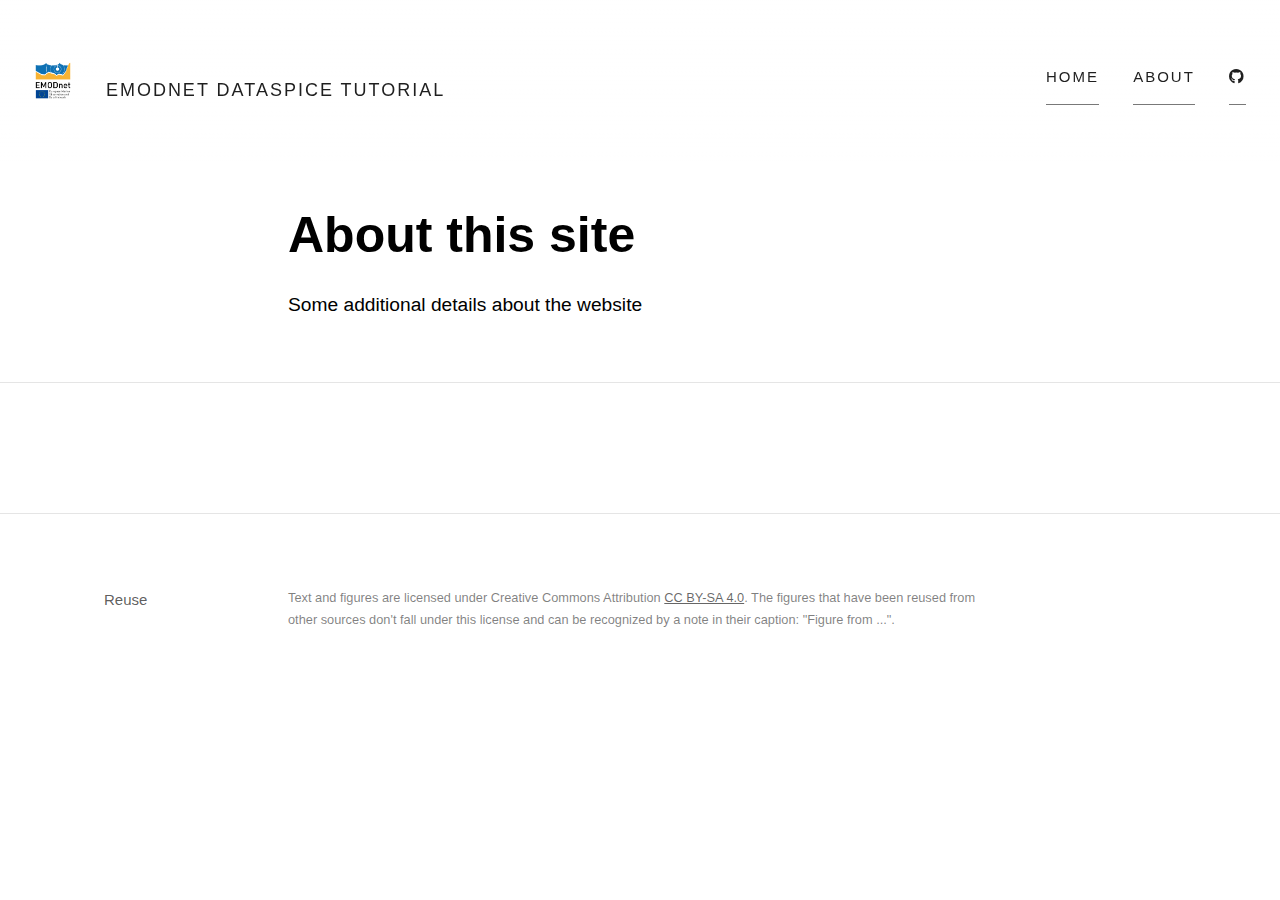
<file: docs/about.html>
<!DOCTYPE html>

<html xmlns="http://www.w3.org/1999/xhtml" lang="" xml:lang="">

<head>
  <meta charset="utf-8"/>
  <meta name="viewport" content="width=device-width, initial-scale=1"/>
  <meta http-equiv="X-UA-Compatible" content="IE=Edge,chrome=1"/>
  <meta name="generator" content="distill" />

  <style type="text/css">
  /* Hide doc at startup (prevent jankiness while JS renders/transforms) */
  body {
    visibility: hidden;
  }
  </style>

 <!--radix_placeholder_import_source-->
 <!--/radix_placeholder_import_source-->



  <!--radix_placeholder_meta_tags-->
  <title>EMODnet Dataspice Tutorial: About this site</title>

  <meta property="description" itemprop="description" content="Some additional details about the website"/>

  <link rel="license" href="https://creativecommons.org/licenses/by-sa/4.0/"/>
  <link rel="icon" type="image/png" href="images/favicon.png"/>


  <!--  https://developers.facebook.com/docs/sharing/webmasters#markup -->
  <meta property="og:title" content="EMODnet Dataspice Tutorial: About this site"/>
  <meta property="og:type" content="article"/>
  <meta property="og:description" content="Some additional details about the website"/>
  <meta property="og:locale" content="en_US"/>
  <meta property="og:site_name" content="EMODnet Dataspice Tutorial"/>

  <!--  https://dev.twitter.com/cards/types/summary -->
  <meta property="twitter:card" content="summary"/>
  <meta property="twitter:title" content="EMODnet Dataspice Tutorial: About this site"/>
  <meta property="twitter:description" content="Some additional details about the website"/>
  <meta property="twitter:site" content="@annakrystalli"/>

  <!--/radix_placeholder_meta_tags-->
  <!--radix_placeholder_rmarkdown_metadata-->

  <script type="text/json" id="radix-rmarkdown-metadata">
  {"type":"list","attributes":{"names":{"type":"character","attributes":{},"value":["title","description"]}},"value":[{"type":"character","attributes":{},"value":["About this site"]},{"type":"character","attributes":{},"value":["Some additional details about the website"]}]}
  </script>
  <!--/radix_placeholder_rmarkdown_metadata-->
  <!--radix_placeholder_navigation_in_header-->
  <meta name="distill:offset" content=""/>

  <script type="application/javascript">

    window.headroom_prevent_pin = false;

    window.document.addEventListener("DOMContentLoaded", function (event) {

      // initialize headroom for banner
      var header = $('header').get(0);
      var headerHeight = header.offsetHeight;
      var headroom = new Headroom(header, {
        tolerance: 5,
        onPin : function() {
          if (window.headroom_prevent_pin) {
            window.headroom_prevent_pin = false;
            headroom.unpin();
          }
        }
      });
      headroom.init();
      if(window.location.hash)
        headroom.unpin();
      $(header).addClass('headroom--transition');

      // offset scroll location for banner on hash change
      // (see: https://github.com/WickyNilliams/headroom.js/issues/38)
      window.addEventListener("hashchange", function(event) {
        window.scrollTo(0, window.pageYOffset - (headerHeight + 25));
      });

      // responsive menu
      $('.distill-site-header').each(function(i, val) {
        var topnav = $(this);
        var toggle = topnav.find('.nav-toggle');
        toggle.on('click', function() {
          topnav.toggleClass('responsive');
        });
      });

      // nav dropdowns
      $('.nav-dropbtn').click(function(e) {
        $(this).next('.nav-dropdown-content').toggleClass('nav-dropdown-active');
        $(this).parent().siblings('.nav-dropdown')
           .children('.nav-dropdown-content').removeClass('nav-dropdown-active');
      });
      $("body").click(function(e){
        $('.nav-dropdown-content').removeClass('nav-dropdown-active');
      });
      $(".nav-dropdown").click(function(e){
        e.stopPropagation();
      });
    });
  </script>

  <style type="text/css">

  /* Theme (user-documented overrideables for nav appearance) */

  .distill-site-nav {
    color: rgba(255, 255, 255, 0.8);
    background-color: #0F2E3D;
    font-size: 15px;
    font-weight: 300;
  }

  .distill-site-nav a {
    color: inherit;
    text-decoration: none;
  }

  .distill-site-nav a:hover {
    color: white;
  }

  @media print {
    .distill-site-nav {
      display: none;
    }
  }

  .distill-site-header {

  }

  .distill-site-footer {

  }


  /* Site Header */

  .distill-site-header {
    width: 100%;
    box-sizing: border-box;
    z-index: 3;
  }

  .distill-site-header .nav-left {
    display: inline-block;
    margin-left: 8px;
  }

  @media screen and (max-width: 768px) {
    .distill-site-header .nav-left {
      margin-left: 0;
    }
  }


  .distill-site-header .nav-right {
    float: right;
    margin-right: 8px;
  }

  .distill-site-header a,
  .distill-site-header .title {
    display: inline-block;
    text-align: center;
    padding: 14px 10px 14px 10px;
  }

  .distill-site-header .title {
    font-size: 18px;
    min-width: 150px;
  }

  .distill-site-header .logo {
    padding: 0;
  }

  .distill-site-header .logo img {
    display: none;
    max-height: 20px;
    width: auto;
    margin-bottom: -4px;
  }

  .distill-site-header .nav-image img {
    max-height: 18px;
    width: auto;
    display: inline-block;
    margin-bottom: -3px;
  }



  @media screen and (min-width: 1000px) {
    .distill-site-header .logo img {
      display: inline-block;
    }
    .distill-site-header .nav-left {
      margin-left: 20px;
    }
    .distill-site-header .nav-right {
      margin-right: 20px;
    }
    .distill-site-header .title {
      padding-left: 12px;
    }
  }


  .distill-site-header .nav-toggle {
    display: none;
  }

  .nav-dropdown {
    display: inline-block;
    position: relative;
  }

  .nav-dropdown .nav-dropbtn {
    border: none;
    outline: none;
    color: rgba(255, 255, 255, 0.8);
    padding: 16px 10px;
    background-color: transparent;
    font-family: inherit;
    font-size: inherit;
    font-weight: inherit;
    margin: 0;
    margin-top: 1px;
    z-index: 2;
  }

  .nav-dropdown-content {
    display: none;
    position: absolute;
    background-color: white;
    min-width: 200px;
    border: 1px solid rgba(0,0,0,0.15);
    border-radius: 4px;
    box-shadow: 0px 8px 16px 0px rgba(0,0,0,0.1);
    z-index: 1;
    margin-top: 2px;
    white-space: nowrap;
    padding-top: 4px;
    padding-bottom: 4px;
  }

  .nav-dropdown-content hr {
    margin-top: 4px;
    margin-bottom: 4px;
    border: none;
    border-bottom: 1px solid rgba(0, 0, 0, 0.1);
  }

  .nav-dropdown-active {
    display: block;
  }

  .nav-dropdown-content a, .nav-dropdown-content .nav-dropdown-header {
    color: black;
    padding: 6px 24px;
    text-decoration: none;
    display: block;
    text-align: left;
  }

  .nav-dropdown-content .nav-dropdown-header {
    display: block;
    padding: 5px 24px;
    padding-bottom: 0;
    text-transform: uppercase;
    font-size: 14px;
    color: #999999;
    white-space: nowrap;
  }

  .nav-dropdown:hover .nav-dropbtn {
    color: white;
  }

  .nav-dropdown-content a:hover {
    background-color: #ddd;
    color: black;
  }

  .nav-right .nav-dropdown-content {
    margin-left: -45%;
    right: 0;
  }

  @media screen and (max-width: 768px) {
    .distill-site-header a, .distill-site-header .nav-dropdown  {display: none;}
    .distill-site-header a.nav-toggle {
      float: right;
      display: block;
    }
    .distill-site-header .title {
      margin-left: 0;
    }
    .distill-site-header .nav-right {
      margin-right: 0;
    }
    .distill-site-header {
      overflow: hidden;
    }
    .nav-right .nav-dropdown-content {
      margin-left: 0;
    }
  }


  @media screen and (max-width: 768px) {
    .distill-site-header.responsive {position: relative; min-height: 500px; }
    .distill-site-header.responsive a.nav-toggle {
      position: absolute;
      right: 0;
      top: 0;
    }
    .distill-site-header.responsive a,
    .distill-site-header.responsive .nav-dropdown {
      display: block;
      text-align: left;
    }
    .distill-site-header.responsive .nav-left,
    .distill-site-header.responsive .nav-right {
      width: 100%;
    }
    .distill-site-header.responsive .nav-dropdown {float: none;}
    .distill-site-header.responsive .nav-dropdown-content {position: relative;}
    .distill-site-header.responsive .nav-dropdown .nav-dropbtn {
      display: block;
      width: 100%;
      text-align: left;
    }
  }

  /* Site Footer */

  .distill-site-footer {
    width: 100%;
    overflow: hidden;
    box-sizing: border-box;
    z-index: 3;
    margin-top: 30px;
    padding-top: 30px;
    padding-bottom: 30px;
    text-align: center;
  }

  /* Headroom */

  d-title {
    padding-top: 6rem;
  }

  @media print {
    d-title {
      padding-top: 4rem;
    }
  }

  .headroom {
    z-index: 1000;
    position: fixed;
    top: 0;
    left: 0;
    right: 0;
  }

  .headroom--transition {
    transition: all .4s ease-in-out;
  }

  .headroom--unpinned {
    top: -100px;
  }

  .headroom--pinned {
    top: 0;
  }

  /* adjust viewport for navbar height */
  /* helps vertically center bootstrap (non-distill) content */
  .min-vh-100 {
    min-height: calc(100vh - 100px) !important;
  }

  </style>

  <script src="site_libs/jquery-3.6.0/jquery-3.6.0.min.js"></script>
  <link href="site_libs/font-awesome-5.1.0/css/all.css" rel="stylesheet"/>
  <link href="site_libs/font-awesome-5.1.0/css/v4-shims.css" rel="stylesheet"/>
  <script src="site_libs/headroom-0.9.4/headroom.min.js"></script>
  <script src="site_libs/autocomplete-0.37.1/autocomplete.min.js"></script>
  <script src="site_libs/fuse-6.4.1/fuse.min.js"></script>

  <script type="application/javascript">

  function getMeta(metaName) {
    var metas = document.getElementsByTagName('meta');
    for (let i = 0; i < metas.length; i++) {
      if (metas[i].getAttribute('name') === metaName) {
        return metas[i].getAttribute('content');
      }
    }
    return '';
  }

  function offsetURL(url) {
    var offset = getMeta('distill:offset');
    return offset ? offset + '/' + url : url;
  }

  function createFuseIndex() {

    // create fuse index
    var options = {
      keys: [
        { name: 'title', weight: 20 },
        { name: 'categories', weight: 15 },
        { name: 'description', weight: 10 },
        { name: 'contents', weight: 5 },
      ],
      ignoreLocation: true,
      threshold: 0
    };
    var fuse = new window.Fuse([], options);

    // fetch the main search.json
    return fetch(offsetURL('search.json'))
      .then(function(response) {
        if (response.status == 200) {
          return response.json().then(function(json) {
            // index main articles
            json.articles.forEach(function(article) {
              fuse.add(article);
            });
            // download collections and index their articles
            return Promise.all(json.collections.map(function(collection) {
              return fetch(offsetURL(collection)).then(function(response) {
                if (response.status === 200) {
                  return response.json().then(function(articles) {
                    articles.forEach(function(article) {
                      fuse.add(article);
                    });
                  })
                } else {
                  return Promise.reject(
                    new Error('Unexpected status from search index request: ' +
                              response.status)
                  );
                }
              });
            })).then(function() {
              return fuse;
            });
          });

        } else {
          return Promise.reject(
            new Error('Unexpected status from search index request: ' +
                        response.status)
          );
        }
      });
  }

  window.document.addEventListener("DOMContentLoaded", function (event) {

    // get search element (bail if we don't have one)
    var searchEl = window.document.getElementById('distill-search');
    if (!searchEl)
      return;

    createFuseIndex()
      .then(function(fuse) {

        // make search box visible
        searchEl.classList.remove('hidden');

        // initialize autocomplete
        var options = {
          autoselect: true,
          hint: false,
          minLength: 2,
        };
        window.autocomplete(searchEl, options, [{
          source: function(query, callback) {
            const searchOptions = {
              isCaseSensitive: false,
              shouldSort: true,
              minMatchCharLength: 2,
              limit: 10,
            };
            var results = fuse.search(query, searchOptions);
            callback(results
              .map(function(result) { return result.item; })
            );
          },
          templates: {
            suggestion: function(suggestion) {
              var img = suggestion.preview && Object.keys(suggestion.preview).length > 0
                ? `<img src="${offsetURL(suggestion.preview)}"</img>`
                : '';
              var html = `
                <div class="search-item">
                  <h3>${suggestion.title}</h3>
                  <div class="search-item-description">
                    ${suggestion.description || ''}
                  </div>
                  <div class="search-item-preview">
                    ${img}
                  </div>
                </div>
              `;
              return html;
            }
          }
        }]).on('autocomplete:selected', function(event, suggestion) {
          window.location.href = offsetURL(suggestion.path);
        });
        // remove inline display style on autocompleter (we want to
        // manage responsive display via css)
        $('.algolia-autocomplete').css("display", "");
      })
      .catch(function(error) {
        console.log(error);
      });

  });

  </script>

  <style type="text/css">

  .nav-search {
    font-size: x-small;
  }

  /* Algolioa Autocomplete */

  .algolia-autocomplete {
    display: inline-block;
    margin-left: 10px;
    vertical-align: sub;
    background-color: white;
    color: black;
    padding: 6px;
    padding-top: 8px;
    padding-bottom: 0;
    border-radius: 6px;
    border: 1px #0F2E3D solid;
    width: 180px;
  }


  @media screen and (max-width: 768px) {
    .distill-site-nav .algolia-autocomplete {
      display: none;
      visibility: hidden;
    }
    .distill-site-nav.responsive .algolia-autocomplete {
      display: inline-block;
      visibility: visible;
    }
    .distill-site-nav.responsive .algolia-autocomplete .aa-dropdown-menu {
      margin-left: 0;
      width: 400px;
      max-height: 400px;
    }
  }

  .algolia-autocomplete .aa-input, .algolia-autocomplete .aa-hint {
    width: 90%;
    outline: none;
    border: none;
  }

  .algolia-autocomplete .aa-hint {
    color: #999;
  }
  .algolia-autocomplete .aa-dropdown-menu {
    width: 550px;
    max-height: 70vh;
    overflow-x: visible;
    overflow-y: scroll;
    padding: 5px;
    margin-top: 3px;
    margin-left: -150px;
    background-color: #fff;
    border-radius: 5px;
    border: 1px solid #999;
    border-top: none;
  }

  .algolia-autocomplete .aa-dropdown-menu .aa-suggestion {
    cursor: pointer;
    padding: 5px 4px;
    border-bottom: 1px solid #eee;
  }

  .algolia-autocomplete .aa-dropdown-menu .aa-suggestion:last-of-type {
    border-bottom: none;
    margin-bottom: 2px;
  }

  .algolia-autocomplete .aa-dropdown-menu .aa-suggestion .search-item {
    overflow: hidden;
    font-size: 0.8em;
    line-height: 1.4em;
  }

  .algolia-autocomplete .aa-dropdown-menu .aa-suggestion .search-item h3 {
    font-size: 1rem;
    margin-block-start: 0;
    margin-block-end: 5px;
  }

  .algolia-autocomplete .aa-dropdown-menu .aa-suggestion .search-item-description {
    display: inline-block;
    overflow: hidden;
    height: 2.8em;
    width: 80%;
    margin-right: 4%;
  }

  .algolia-autocomplete .aa-dropdown-menu .aa-suggestion .search-item-preview {
    display: inline-block;
    width: 15%;
  }

  .algolia-autocomplete .aa-dropdown-menu .aa-suggestion .search-item-preview img {
    height: 3em;
    width: auto;
    display: none;
  }

  .algolia-autocomplete .aa-dropdown-menu .aa-suggestion .search-item-preview img[src] {
    display: initial;
  }

  .algolia-autocomplete .aa-dropdown-menu .aa-suggestion.aa-cursor {
    background-color: #eee;
  }
  .algolia-autocomplete .aa-dropdown-menu .aa-suggestion em {
    font-weight: bold;
    font-style: normal;
  }

  </style>


  <!--/radix_placeholder_navigation_in_header-->
  <!--radix_placeholder_distill-->

  <style type="text/css">

  body {
    background-color: white;
  }

  .pandoc-table {
    width: 100%;
  }

  .pandoc-table>caption {
    margin-bottom: 10px;
  }

  .pandoc-table th:not([align]) {
    text-align: left;
  }

  .pagedtable-footer {
    font-size: 15px;
  }

  d-byline .byline {
    grid-template-columns: 2fr 2fr;
  }

  d-byline .byline h3 {
    margin-block-start: 1.5em;
  }

  d-byline .byline .authors-affiliations h3 {
    margin-block-start: 0.5em;
  }

  .authors-affiliations .orcid-id {
    width: 16px;
    height:16px;
    margin-left: 4px;
    margin-right: 4px;
    vertical-align: middle;
    padding-bottom: 2px;
  }

  d-title .dt-tags {
    margin-top: 1em;
    grid-column: text;
  }

  .dt-tags .dt-tag {
    text-decoration: none;
    display: inline-block;
    color: rgba(0,0,0,0.6);
    padding: 0em 0.4em;
    margin-right: 0.5em;
    margin-bottom: 0.4em;
    font-size: 70%;
    border: 1px solid rgba(0,0,0,0.2);
    border-radius: 3px;
    text-transform: uppercase;
    font-weight: 500;
  }

  d-article table.gt_table td,
  d-article table.gt_table th {
    border-bottom: none;
  }

  .html-widget {
    margin-bottom: 2.0em;
  }

  .l-screen-inset {
    padding-right: 16px;
  }

  .l-screen .caption {
    margin-left: 10px;
  }

  .shaded {
    background: rgb(247, 247, 247);
    padding-top: 20px;
    padding-bottom: 20px;
    border-top: 1px solid rgba(0, 0, 0, 0.1);
    border-bottom: 1px solid rgba(0, 0, 0, 0.1);
  }

  .shaded .html-widget {
    margin-bottom: 0;
    border: 1px solid rgba(0, 0, 0, 0.1);
  }

  .shaded .shaded-content {
    background: white;
  }

  .text-output {
    margin-top: 0;
    line-height: 1.5em;
  }

  .hidden {
    display: none !important;
  }

  d-article {
    padding-top: 2.5rem;
    padding-bottom: 30px;
  }

  d-appendix {
    padding-top: 30px;
  }

  d-article>p>img {
    width: 100%;
  }

  d-article h2 {
    margin: 1rem 0 1.5rem 0;
  }

  d-article h3 {
    margin-top: 1.5rem;
  }

  d-article iframe {
    border: 1px solid rgba(0, 0, 0, 0.1);
    margin-bottom: 2.0em;
    width: 100%;
  }

  /* Tweak code blocks */

  d-article div.sourceCode code,
  d-article pre code {
    font-family: Consolas, Monaco, 'Andale Mono', 'Ubuntu Mono', monospace;
  }

  d-article pre,
  d-article div.sourceCode,
  d-article div.sourceCode pre {
    overflow: auto;
  }

  d-article div.sourceCode {
    background-color: white;
  }

  d-article div.sourceCode pre {
    padding-left: 10px;
    font-size: 12px;
    border-left: 2px solid rgba(0,0,0,0.1);
  }

  d-article pre {
    font-size: 12px;
    color: black;
    background: none;
    margin-top: 0;
    text-align: left;
    white-space: pre;
    word-spacing: normal;
    word-break: normal;
    word-wrap: normal;
    line-height: 1.5;

    -moz-tab-size: 4;
    -o-tab-size: 4;
    tab-size: 4;

    -webkit-hyphens: none;
    -moz-hyphens: none;
    -ms-hyphens: none;
    hyphens: none;
  }

  d-article pre a {
    border-bottom: none;
  }

  d-article pre a:hover {
    border-bottom: none;
    text-decoration: underline;
  }

  d-article details {
    grid-column: text;
    margin-bottom: 0.8em;
  }

  @media(min-width: 768px) {

  d-article pre,
  d-article div.sourceCode,
  d-article div.sourceCode pre {
    overflow: visible !important;
  }

  d-article div.sourceCode pre {
    padding-left: 18px;
    font-size: 14px;
  }

  d-article pre {
    font-size: 14px;
  }

  }

  figure img.external {
    background: white;
    border: 1px solid rgba(0, 0, 0, 0.1);
    box-shadow: 0 1px 8px rgba(0, 0, 0, 0.1);
    padding: 18px;
    box-sizing: border-box;
  }

  /* CSS for d-contents */

  .d-contents {
    grid-column: text;
    color: rgba(0,0,0,0.8);
    font-size: 0.9em;
    padding-bottom: 1em;
    margin-bottom: 1em;
    padding-bottom: 0.5em;
    margin-bottom: 1em;
    padding-left: 0.25em;
    justify-self: start;
  }

  @media(min-width: 1000px) {
    .d-contents.d-contents-float {
      height: 0;
      grid-column-start: 1;
      grid-column-end: 4;
      justify-self: center;
      padding-right: 3em;
      padding-left: 2em;
    }
  }

  .d-contents nav h3 {
    font-size: 18px;
    margin-top: 0;
    margin-bottom: 1em;
  }

  .d-contents li {
    list-style-type: none
  }

  .d-contents nav > ul {
    padding-left: 0;
  }

  .d-contents ul {
    padding-left: 1em
  }

  .d-contents nav ul li {
    margin-top: 0.6em;
    margin-bottom: 0.2em;
  }

  .d-contents nav a {
    font-size: 13px;
    border-bottom: none;
    text-decoration: none
    color: rgba(0, 0, 0, 0.8);
  }

  .d-contents nav a:hover {
    text-decoration: underline solid rgba(0, 0, 0, 0.6)
  }

  .d-contents nav > ul > li > a {
    font-weight: 600;
  }

  .d-contents nav > ul > li > ul {
    font-weight: inherit;
  }

  .d-contents nav > ul > li > ul > li {
    margin-top: 0.2em;
  }


  .d-contents nav ul {
    margin-top: 0;
    margin-bottom: 0.25em;
  }

  .d-article-with-toc h2:nth-child(2) {
    margin-top: 0;
  }


  /* Figure */

  .figure {
    position: relative;
    margin-bottom: 2.5em;
    margin-top: 1.5em;
  }

  .figure img {
    width: 100%;
  }

  .figure .caption {
    color: rgba(0, 0, 0, 0.6);
    font-size: 12px;
    line-height: 1.5em;
  }

  .figure img.external {
    background: white;
    border: 1px solid rgba(0, 0, 0, 0.1);
    box-shadow: 0 1px 8px rgba(0, 0, 0, 0.1);
    padding: 18px;
    box-sizing: border-box;
  }

  .figure .caption a {
    color: rgba(0, 0, 0, 0.6);
  }

  .figure .caption b,
  .figure .caption strong, {
    font-weight: 600;
    color: rgba(0, 0, 0, 1.0);
  }

  /* Citations */

  d-article .citation {
    color: inherit;
    cursor: inherit;
  }

  div.hanging-indent{
    margin-left: 1em; text-indent: -1em;
  }

  /* Citation hover box */

  .tippy-box[data-theme~=light-border] {
    background-color: rgba(250, 250, 250, 0.95);
  }

  .tippy-content > p {
    margin-bottom: 0;
    padding: 2px;
  }


  /* Tweak 1000px media break to show more text */

  @media(min-width: 1000px) {
    .base-grid,
    distill-header,
    d-title,
    d-abstract,
    d-article,
    d-appendix,
    distill-appendix,
    d-byline,
    d-footnote-list,
    d-citation-list,
    distill-footer {
      grid-template-columns: [screen-start] 1fr [page-start kicker-start] 80px [middle-start] 50px [text-start kicker-end] 65px 65px 65px 65px 65px 65px 65px 65px [text-end gutter-start] 65px [middle-end] 65px [page-end gutter-end] 1fr [screen-end];
      grid-column-gap: 16px;
    }

    .grid {
      grid-column-gap: 16px;
    }

    d-article {
      font-size: 1.06rem;
      line-height: 1.7em;
    }
    figure .caption, .figure .caption, figure figcaption {
      font-size: 13px;
    }
  }

  @media(min-width: 1180px) {
    .base-grid,
    distill-header,
    d-title,
    d-abstract,
    d-article,
    d-appendix,
    distill-appendix,
    d-byline,
    d-footnote-list,
    d-citation-list,
    distill-footer {
      grid-template-columns: [screen-start] 1fr [page-start kicker-start] 60px [middle-start] 60px [text-start kicker-end] 60px 60px 60px 60px 60px 60px 60px 60px [text-end gutter-start] 60px [middle-end] 60px [page-end gutter-end] 1fr [screen-end];
      grid-column-gap: 32px;
    }

    .grid {
      grid-column-gap: 32px;
    }
  }


  /* Get the citation styles for the appendix (not auto-injected on render since
     we do our own rendering of the citation appendix) */

  d-appendix .citation-appendix,
  .d-appendix .citation-appendix {
    font-size: 11px;
    line-height: 15px;
    border-left: 1px solid rgba(0, 0, 0, 0.1);
    padding-left: 18px;
    border: 1px solid rgba(0,0,0,0.1);
    background: rgba(0, 0, 0, 0.02);
    padding: 10px 18px;
    border-radius: 3px;
    color: rgba(150, 150, 150, 1);
    overflow: hidden;
    margin-top: -12px;
    white-space: pre-wrap;
    word-wrap: break-word;
  }

  /* Include appendix styles here so they can be overridden */

  d-appendix {
    contain: layout style;
    font-size: 0.8em;
    line-height: 1.7em;
    margin-top: 60px;
    margin-bottom: 0;
    border-top: 1px solid rgba(0, 0, 0, 0.1);
    color: rgba(0,0,0,0.5);
    padding-top: 60px;
    padding-bottom: 48px;
  }

  d-appendix h3 {
    grid-column: page-start / text-start;
    font-size: 15px;
    font-weight: 500;
    margin-top: 1em;
    margin-bottom: 0;
    color: rgba(0,0,0,0.65);
  }

  d-appendix h3 + * {
    margin-top: 1em;
  }

  d-appendix ol {
    padding: 0 0 0 15px;
  }

  @media (min-width: 768px) {
    d-appendix ol {
      padding: 0 0 0 30px;
      margin-left: -30px;
    }
  }

  d-appendix li {
    margin-bottom: 1em;
  }

  d-appendix a {
    color: rgba(0, 0, 0, 0.6);
  }

  d-appendix > * {
    grid-column: text;
  }

  d-appendix > d-footnote-list,
  d-appendix > d-citation-list,
  d-appendix > distill-appendix {
    grid-column: screen;
  }

  /* Include footnote styles here so they can be overridden */

  d-footnote-list {
    contain: layout style;
  }

  d-footnote-list > * {
    grid-column: text;
  }

  d-footnote-list a.footnote-backlink {
    color: rgba(0,0,0,0.3);
    padding-left: 0.5em;
  }



  /* Anchor.js */

  .anchorjs-link {
    /*transition: all .25s linear; */
    text-decoration: none;
    border-bottom: none;
  }
  *:hover > .anchorjs-link {
    margin-left: -1.125em !important;
    text-decoration: none;
    border-bottom: none;
  }

  /* Social footer */

  .social_footer {
    margin-top: 30px;
    margin-bottom: 0;
    color: rgba(0,0,0,0.67);
  }

  .disqus-comments {
    margin-right: 30px;
  }

  .disqus-comment-count {
    border-bottom: 1px solid rgba(0, 0, 0, 0.4);
    cursor: pointer;
  }

  #disqus_thread {
    margin-top: 30px;
  }

  .article-sharing a {
    border-bottom: none;
    margin-right: 8px;
  }

  .article-sharing a:hover {
    border-bottom: none;
  }

  .sidebar-section.subscribe {
    font-size: 12px;
    line-height: 1.6em;
  }

  .subscribe p {
    margin-bottom: 0.5em;
  }


  .article-footer .subscribe {
    font-size: 15px;
    margin-top: 45px;
  }


  .sidebar-section.custom {
    font-size: 12px;
    line-height: 1.6em;
  }

  .custom p {
    margin-bottom: 0.5em;
  }

  /* Styles for listing layout (hide title) */
  .layout-listing d-title, .layout-listing .d-title {
    display: none;
  }

  /* Styles for posts lists (not auto-injected) */


  .posts-with-sidebar {
    padding-left: 45px;
    padding-right: 45px;
  }

  .posts-list .description h2,
  .posts-list .description p {
    font-family: -apple-system, BlinkMacSystemFont, "Segoe UI", Roboto, Oxygen, Ubuntu, Cantarell, "Fira Sans", "Droid Sans", "Helvetica Neue", Arial, sans-serif;
  }

  .posts-list .description h2 {
    font-weight: 700;
    border-bottom: none;
    padding-bottom: 0;
  }

  .posts-list h2.post-tag {
    border-bottom: 1px solid rgba(0, 0, 0, 0.2);
    padding-bottom: 12px;
  }
  .posts-list {
    margin-top: 60px;
    margin-bottom: 24px;
  }

  .posts-list .post-preview {
    text-decoration: none;
    overflow: hidden;
    display: block;
    border-bottom: 1px solid rgba(0, 0, 0, 0.1);
    padding: 24px 0;
  }

  .post-preview-last {
    border-bottom: none !important;
  }

  .posts-list .posts-list-caption {
    grid-column: screen;
    font-weight: 400;
  }

  .posts-list .post-preview h2 {
    margin: 0 0 6px 0;
    line-height: 1.2em;
    font-style: normal;
    font-size: 24px;
  }

  .posts-list .post-preview p {
    margin: 0 0 12px 0;
    line-height: 1.4em;
    font-size: 16px;
  }

  .posts-list .post-preview .thumbnail {
    box-sizing: border-box;
    margin-bottom: 24px;
    position: relative;
    max-width: 500px;
  }
  .posts-list .post-preview img {
    width: 100%;
    display: block;
  }

  .posts-list .metadata {
    font-size: 12px;
    line-height: 1.4em;
    margin-bottom: 18px;
  }

  .posts-list .metadata > * {
    display: inline-block;
  }

  .posts-list .metadata .publishedDate {
    margin-right: 2em;
  }

  .posts-list .metadata .dt-authors {
    display: block;
    margin-top: 0.3em;
    margin-right: 2em;
  }

  .posts-list .dt-tags {
    display: block;
    line-height: 1em;
  }

  .posts-list .dt-tags .dt-tag {
    display: inline-block;
    color: rgba(0,0,0,0.6);
    padding: 0.3em 0.4em;
    margin-right: 0.2em;
    margin-bottom: 0.4em;
    font-size: 60%;
    border: 1px solid rgba(0,0,0,0.2);
    border-radius: 3px;
    text-transform: uppercase;
    font-weight: 500;
  }

  .posts-list img {
    opacity: 1;
  }

  .posts-list img[data-src] {
    opacity: 0;
  }

  .posts-more {
    clear: both;
  }


  .posts-sidebar {
    font-size: 16px;
  }

  .posts-sidebar h3 {
    font-size: 16px;
    margin-top: 0;
    margin-bottom: 0.5em;
    font-weight: 400;
    text-transform: uppercase;
  }

  .sidebar-section {
    margin-bottom: 30px;
  }

  .categories ul {
    list-style-type: none;
    margin: 0;
    padding: 0;
  }

  .categories li {
    color: rgba(0, 0, 0, 0.8);
    margin-bottom: 0;
  }

  .categories li>a {
    border-bottom: none;
  }

  .categories li>a:hover {
    border-bottom: 1px solid rgba(0, 0, 0, 0.4);
  }

  .categories .active {
    font-weight: 600;
  }

  .categories .category-count {
    color: rgba(0, 0, 0, 0.4);
  }


  @media(min-width: 768px) {
    .posts-list .post-preview h2 {
      font-size: 26px;
    }
    .posts-list .post-preview .thumbnail {
      float: right;
      width: 30%;
      margin-bottom: 0;
    }
    .posts-list .post-preview .description {
      float: left;
      width: 45%;
    }
    .posts-list .post-preview .metadata {
      float: left;
      width: 20%;
      margin-top: 8px;
    }
    .posts-list .post-preview p {
      margin: 0 0 12px 0;
      line-height: 1.5em;
      font-size: 16px;
    }
    .posts-with-sidebar .posts-list {
      float: left;
      width: 75%;
    }
    .posts-with-sidebar .posts-sidebar {
      float: right;
      width: 20%;
      margin-top: 60px;
      padding-top: 24px;
      padding-bottom: 24px;
    }
  }


  /* Improve display for browsers without grid (IE/Edge <= 15) */

  .downlevel {
    line-height: 1.6em;
    font-family: -apple-system, BlinkMacSystemFont, "Segoe UI", Roboto, Oxygen, Ubuntu, Cantarell, "Fira Sans", "Droid Sans", "Helvetica Neue", Arial, sans-serif;
    margin: 0;
  }

  .downlevel .d-title {
    padding-top: 6rem;
    padding-bottom: 1.5rem;
  }

  .downlevel .d-title h1 {
    font-size: 50px;
    font-weight: 700;
    line-height: 1.1em;
    margin: 0 0 0.5rem;
  }

  .downlevel .d-title p {
    font-weight: 300;
    font-size: 1.2rem;
    line-height: 1.55em;
    margin-top: 0;
  }

  .downlevel .d-byline {
    padding-top: 0.8em;
    padding-bottom: 0.8em;
    font-size: 0.8rem;
    line-height: 1.8em;
  }

  .downlevel .section-separator {
    border: none;
    border-top: 1px solid rgba(0, 0, 0, 0.1);
  }

  .downlevel .d-article {
    font-size: 1.06rem;
    line-height: 1.7em;
    padding-top: 1rem;
    padding-bottom: 2rem;
  }


  .downlevel .d-appendix {
    padding-left: 0;
    padding-right: 0;
    max-width: none;
    font-size: 0.8em;
    line-height: 1.7em;
    margin-bottom: 0;
    color: rgba(0,0,0,0.5);
    padding-top: 40px;
    padding-bottom: 48px;
  }

  .downlevel .footnotes ol {
    padding-left: 13px;
  }

  .downlevel .base-grid,
  .downlevel .distill-header,
  .downlevel .d-title,
  .downlevel .d-abstract,
  .downlevel .d-article,
  .downlevel .d-appendix,
  .downlevel .distill-appendix,
  .downlevel .d-byline,
  .downlevel .d-footnote-list,
  .downlevel .d-citation-list,
  .downlevel .distill-footer,
  .downlevel .appendix-bottom,
  .downlevel .posts-container {
    padding-left: 40px;
    padding-right: 40px;
  }

  @media(min-width: 768px) {
    .downlevel .base-grid,
    .downlevel .distill-header,
    .downlevel .d-title,
    .downlevel .d-abstract,
    .downlevel .d-article,
    .downlevel .d-appendix,
    .downlevel .distill-appendix,
    .downlevel .d-byline,
    .downlevel .d-footnote-list,
    .downlevel .d-citation-list,
    .downlevel .distill-footer,
    .downlevel .appendix-bottom,
    .downlevel .posts-container {
    padding-left: 150px;
    padding-right: 150px;
    max-width: 900px;
  }
  }

  .downlevel pre code {
    display: block;
    border-left: 2px solid rgba(0, 0, 0, .1);
    padding: 0 0 0 20px;
    font-size: 14px;
  }

  .downlevel code, .downlevel pre {
    color: black;
    background: none;
    font-family: Consolas, Monaco, 'Andale Mono', 'Ubuntu Mono', monospace;
    text-align: left;
    white-space: pre;
    word-spacing: normal;
    word-break: normal;
    word-wrap: normal;
    line-height: 1.5;

    -moz-tab-size: 4;
    -o-tab-size: 4;
    tab-size: 4;

    -webkit-hyphens: none;
    -moz-hyphens: none;
    -ms-hyphens: none;
    hyphens: none;
  }

  .downlevel .posts-list .post-preview {
    color: inherit;
  }



  </style>

  <script type="application/javascript">

  function is_downlevel_browser() {
    if (bowser.isUnsupportedBrowser({ msie: "12", msedge: "16"},
                                   window.navigator.userAgent)) {
      return true;
    } else {
      return window.load_distill_framework === undefined;
    }
  }

  // show body when load is complete
  function on_load_complete() {

    // add anchors
    if (window.anchors) {
      window.anchors.options.placement = 'left';
      window.anchors.add('d-article > h2, d-article > h3, d-article > h4, d-article > h5');
    }


    // set body to visible
    document.body.style.visibility = 'visible';

    // force redraw for leaflet widgets
    if (window.HTMLWidgets) {
      var maps = window.HTMLWidgets.findAll(".leaflet");
      $.each(maps, function(i, el) {
        var map = this.getMap();
        map.invalidateSize();
        map.eachLayer(function(layer) {
          if (layer instanceof L.TileLayer)
            layer.redraw();
        });
      });
    }

    // trigger 'shown' so htmlwidgets resize
    $('d-article').trigger('shown');
  }

  function init_distill() {

    init_common();

    // create front matter
    var front_matter = $('<d-front-matter></d-front-matter>');
    $('#distill-front-matter').wrap(front_matter);

    // create d-title
    $('.d-title').changeElementType('d-title');

    // create d-byline
    var byline = $('<d-byline></d-byline>');
    $('.d-byline').replaceWith(byline);

    // create d-article
    var article = $('<d-article></d-article>');
    $('.d-article').wrap(article).children().unwrap();

    // move posts container into article
    $('.posts-container').appendTo($('d-article'));

    // create d-appendix
    $('.d-appendix').changeElementType('d-appendix');

    // flag indicating that we have appendix items
    var appendix = $('.appendix-bottom').children('h3').length > 0;

    // replace footnotes with <d-footnote>
    $('.footnote-ref').each(function(i, val) {
      appendix = true;
      var href = $(this).attr('href');
      var id = href.replace('#', '');
      var fn = $('#' + id);
      var fn_p = $('#' + id + '>p');
      fn_p.find('.footnote-back').remove();
      var text = fn_p.html();
      var dtfn = $('<d-footnote></d-footnote>');
      dtfn.html(text);
      $(this).replaceWith(dtfn);
    });
    // remove footnotes
    $('.footnotes').remove();

    // move refs into #references-listing
    $('#references-listing').replaceWith($('#refs'));

    $('h1.appendix, h2.appendix').each(function(i, val) {
      $(this).changeElementType('h3');
    });
    $('h3.appendix').each(function(i, val) {
      var id = $(this).attr('id');
      $('.d-contents a[href="#' + id + '"]').parent().remove();
      appendix = true;
      $(this).nextUntil($('h1, h2, h3')).addBack().appendTo($('d-appendix'));
    });

    // show d-appendix if we have appendix content
    $("d-appendix").css('display', appendix ? 'grid' : 'none');

    // localize layout chunks to just output
    $('.layout-chunk').each(function(i, val) {

      // capture layout
      var layout = $(this).attr('data-layout');

      // apply layout to markdown level block elements
      var elements = $(this).children().not('details, div.sourceCode, pre, script');
      elements.each(function(i, el) {
        var layout_div = $('<div class="' + layout + '"></div>');
        if (layout_div.hasClass('shaded')) {
          var shaded_content = $('<div class="shaded-content"></div>');
          $(this).wrap(shaded_content);
          $(this).parent().wrap(layout_div);
        } else {
          $(this).wrap(layout_div);
        }
      });


      // unwrap the layout-chunk div
      $(this).children().unwrap();
    });

    // remove code block used to force  highlighting css
    $('.distill-force-highlighting-css').parent().remove();

    // remove empty line numbers inserted by pandoc when using a
    // custom syntax highlighting theme
    $('code.sourceCode a:empty').remove();

    // load distill framework
    load_distill_framework();

    // wait for window.distillRunlevel == 4 to do post processing
    function distill_post_process() {

      if (!window.distillRunlevel || window.distillRunlevel < 4)
        return;

      // hide author/affiliations entirely if we have no authors
      var front_matter = JSON.parse($("#distill-front-matter").html());
      var have_authors = front_matter.authors && front_matter.authors.length > 0;
      if (!have_authors)
        $('d-byline').addClass('hidden');

      // article with toc class
      $('.d-contents').parent().addClass('d-article-with-toc');

      // strip links that point to #
      $('.authors-affiliations').find('a[href="#"]').removeAttr('href');

      // add orcid ids
      $('.authors-affiliations').find('.author').each(function(i, el) {
        var orcid_id = front_matter.authors[i].orcidID;
        if (orcid_id) {
          var a = $('<a></a>');
          a.attr('href', 'https://orcid.org/' + orcid_id);
          var img = $('<img></img>');
          img.addClass('orcid-id');
          img.attr('alt', 'ORCID ID');
          img.attr('src','[data-uri]');
          a.append(img);
          $(this).append(a);
        }
      });

      // hide elements of author/affiliations grid that have no value
      function hide_byline_column(caption) {
        $('d-byline').find('h3:contains("' + caption + '")').parent().css('visibility', 'hidden');
      }

      // affiliations
      var have_affiliations = false;
      for (var i = 0; i<front_matter.authors.length; ++i) {
        var author = front_matter.authors[i];
        if (author.affiliation !== "&nbsp;") {
          have_affiliations = true;
          break;
        }
      }
      if (!have_affiliations)
        $('d-byline').find('h3:contains("Affiliations")').css('visibility', 'hidden');

      // published date
      if (!front_matter.publishedDate)
        hide_byline_column("Published");

      // document object identifier
      var doi = $('d-byline').find('h3:contains("DOI")');
      var doi_p = doi.next().empty();
      if (!front_matter.doi) {
        // if we have a citation and valid citationText then link to that
        if ($('#citation').length > 0 && front_matter.citationText) {
          doi.html('Citation');
          $('<a href="#citation"></a>')
            .text(front_matter.citationText)
            .appendTo(doi_p);
        } else {
          hide_byline_column("DOI");
        }
      } else {
        $('<a></a>')
           .attr('href', "https://doi.org/" + front_matter.doi)
           .html(front_matter.doi)
           .appendTo(doi_p);
      }

       // change plural form of authors/affiliations
      if (front_matter.authors.length === 1) {
        var grid = $('.authors-affiliations');
        grid.children('h3:contains("Authors")').text('Author');
        grid.children('h3:contains("Affiliations")').text('Affiliation');
      }

      // remove d-appendix and d-footnote-list local styles
      $('d-appendix > style:first-child').remove();
      $('d-footnote-list > style:first-child').remove();

      // move appendix-bottom entries to the bottom
      $('.appendix-bottom').appendTo('d-appendix').children().unwrap();
      $('.appendix-bottom').remove();

      // hoverable references
      $('span.citation[data-cites]').each(function() {
        var refs = $(this).attr('data-cites').split(" ");
        var refHtml = refs.map(function(ref) {
          return "<p>" + $('#ref-' + ref).html() + "</p>";
        }).join("\n");
        window.tippy(this, {
          allowHTML: true,
          content: refHtml,
          maxWidth: 500,
          interactive: true,
          interactiveBorder: 10,
          theme: 'light-border',
          placement: 'bottom-start'
        });
      });

      // clear polling timer
      clearInterval(tid);

      // show body now that everything is ready
      on_load_complete();
    }

    var tid = setInterval(distill_post_process, 50);
    distill_post_process();

  }

  function init_downlevel() {

    init_common();

     // insert hr after d-title
    $('.d-title').after($('<hr class="section-separator"/>'));

    // check if we have authors
    var front_matter = JSON.parse($("#distill-front-matter").html());
    var have_authors = front_matter.authors && front_matter.authors.length > 0;

    // manage byline/border
    if (!have_authors)
      $('.d-byline').remove();
    $('.d-byline').after($('<hr class="section-separator"/>'));
    $('.d-byline a').remove();

    // remove toc
    $('.d-contents').remove();

    // move appendix elements
    $('h1.appendix, h2.appendix').each(function(i, val) {
      $(this).changeElementType('h3');
    });
    $('h3.appendix').each(function(i, val) {
      $(this).nextUntil($('h1, h2, h3')).addBack().appendTo($('.d-appendix'));
    });


    // inject headers into references and footnotes
    var refs_header = $('<h3></h3>');
    refs_header.text('References');
    $('#refs').prepend(refs_header);

    var footnotes_header = $('<h3></h3');
    footnotes_header.text('Footnotes');
    $('.footnotes').children('hr').first().replaceWith(footnotes_header);

    // move appendix-bottom entries to the bottom
    $('.appendix-bottom').appendTo('.d-appendix').children().unwrap();
    $('.appendix-bottom').remove();

    // remove appendix if it's empty
    if ($('.d-appendix').children().length === 0)
      $('.d-appendix').remove();

    // prepend separator above appendix
    $('.d-appendix').before($('<hr class="section-separator" style="clear: both"/>'));

    // trim code
    $('pre>code').each(function(i, val) {
      $(this).html($.trim($(this).html()));
    });

    // move posts-container right before article
    $('.posts-container').insertBefore($('.d-article'));

    $('body').addClass('downlevel');

    on_load_complete();
  }


  function init_common() {

    // jquery plugin to change element types
    (function($) {
      $.fn.changeElementType = function(newType) {
        var attrs = {};

        $.each(this[0].attributes, function(idx, attr) {
          attrs[attr.nodeName] = attr.nodeValue;
        });

        this.replaceWith(function() {
          return $("<" + newType + "/>", attrs).append($(this).contents());
        });
      };
    })(jQuery);

    // prevent underline for linked images
    $('a > img').parent().css({'border-bottom' : 'none'});

    // mark non-body figures created by knitr chunks as 100% width
    $('.layout-chunk').each(function(i, val) {
      var figures = $(this).find('img, .html-widget');
      if ($(this).attr('data-layout') !== "l-body") {
        figures.css('width', '100%');
      } else {
        figures.css('max-width', '100%');
        figures.filter("[width]").each(function(i, val) {
          var fig = $(this);
          fig.css('width', fig.attr('width') + 'px');
        });

      }
    });

    // auto-append index.html to post-preview links in file: protocol
    // and in rstudio ide preview
    $('.post-preview').each(function(i, val) {
      if (window.location.protocol === "file:")
        $(this).attr('href', $(this).attr('href') + "index.html");
    });

    // get rid of index.html references in header
    if (window.location.protocol !== "file:") {
      $('.distill-site-header a[href]').each(function(i,val) {
        $(this).attr('href', $(this).attr('href').replace("index.html", "./"));
      });
    }

    // add class to pandoc style tables
    $('tr.header').parent('thead').parent('table').addClass('pandoc-table');
    $('.kable-table').children('table').addClass('pandoc-table');

    // add figcaption style to table captions
    $('caption').parent('table').addClass("figcaption");

    // initialize posts list
    if (window.init_posts_list)
      window.init_posts_list();

    // implmement disqus comment link
    $('.disqus-comment-count').click(function() {
      window.headroom_prevent_pin = true;
      $('#disqus_thread').toggleClass('hidden');
      if (!$('#disqus_thread').hasClass('hidden')) {
        var offset = $(this).offset();
        $(window).resize();
        $('html, body').animate({
          scrollTop: offset.top - 35
        });
      }
    });
  }

  document.addEventListener('DOMContentLoaded', function() {
    if (is_downlevel_browser())
      init_downlevel();
    else
      window.addEventListener('WebComponentsReady', init_distill);
  });

  </script>

  <!--/radix_placeholder_distill-->
  <script src="site_libs/header-attrs-2.11/header-attrs.js"></script>
  <script src="site_libs/popper-2.6.0/popper.min.js"></script>
  <link href="site_libs/tippy-6.2.7/tippy.css" rel="stylesheet" />
  <link href="site_libs/tippy-6.2.7/tippy-light-border.css" rel="stylesheet" />
  <script src="site_libs/tippy-6.2.7/tippy.umd.min.js"></script>
  <script src="site_libs/anchor-4.2.2/anchor.min.js"></script>
  <script src="site_libs/bowser-1.9.3/bowser.min.js"></script>
  <script src="site_libs/webcomponents-2.0.0/webcomponents.js"></script>
  <script src="site_libs/distill-2.2.21/template.v2.js"></script>
  <!--radix_placeholder_site_in_header-->
  <style type="text/css">
  d-title {
    padding-top: 13rem; /*so that navbar doesn't overlap fixed title */
  }

  /* --------------Navbar-------------------- */


  /* background-image for fade-to-white color of navbar */
  .distill-site-header{ 
    padding: 40px 0px;
    background-image: linear-gradient(to bottom, rgba(255, 255, 255, 1), rgba(255,255,255,0.5));   
    background-color: transparent;
    font-size: 15px;
    letter-spacing: 2px;
    text-transform: uppercase;
  }

  .distill-site-header .logo img{
    max-height: 40px; /* Makes logo bigger, default was 20px */
  }

  /* dropdown navbar color on mobile */

  @media screen and (max-width: 768px){
    .distill-site-header.responsive {
        background: rgba(255,255,255,0.99);
    }
  }


  /* Navbar Links with Animated Hover */ 


  .distill-site-header a { /* A normal link in navbar */
    color: #1f1f1f;
    display: inline-block; /* This line and line below is so pseudo-element will work later */
    position: relative; 
    text-decoration: none;
    padding-left: 0px; /* overrides default so animation looks Ok */
    padding-right: 0px; /* overrides default so animation looks Ok */
    margin: 10px 14px; /* replaces default padding values for margin values */
  }


  .distill-site-header a:hover { /* (unanimated) hover behavior for navbar links */
    color: #787878;
    padding-left: 0px; /* overrides default so animation looks Ok */
    padding-right: 0px; /* overrides default so animation looks Ok */
    margin: 10px 14px; /* replaces default padding values for margin values */
  }

  .distill-site-header a:before { /*Creates pseudoelement line under link */
    background-color: #787878;
    content: '';
    height: 1px; 
    position: absolute;
    bottom: -1px;
    transition: width 0.3s ease-in-out; /* animate the width */
    width: 100%;
  }

  .distill-site-header a:hover:before {
    width: 0; /* Shrinks width of pseudoelement to 0 when hovered */
  }

  /* Makes sure animation does NOT apply to Title or Logo links (or toggle on mobile) */

  .distill-site-header a.title:before, .distill-site-nav a.logo:before, a.nav-toggle:before {
    display: none;
  }

  .distill-site-header a.title, .distill-site-nav a.logo {
    padding: 10px 0px;
    margin: 10px 14px;
  }


  /* No navbar links on mobile except title and nav-toggle */

  @media screen and (max-width: 768px) {
    .distill-site-header a, .distill-site-header .nav-dropdown {
      display: none;
    }
    
    .distill-site-header a.title, .distill-site-header a.nav-toggle {
      display: inline-block;
      padding: 10px 0px;
      margin: 10px 14px; 
    }
  }


  .box-shadow {
    border: 1px solid;
    padding: 10px;
    box-shadow: 5px 10px #888888;
  }

  </style>
  <!--/radix_placeholder_site_in_header-->

  <link rel="stylesheet" href="styles.css" type="text/css"/>

</head>

<body>

<!--radix_placeholder_front_matter-->

<script id="distill-front-matter" type="text/json">
{"title":"About this site","description":"Some additional details about the website","authors":[]}
</script>

<!--/radix_placeholder_front_matter-->
<!--radix_placeholder_navigation_before_body-->
<header class="header header--fixed" role="banner">
<nav class="distill-site-nav distill-site-header">
<div class="nav-left">
<a class="logo" href="https://emodnet.ec.europa.eu/en">
<img src="images/logo.png" alt="Logo"/>
</a>
<a href="index.html" class="title">EMODnet Dataspice Tutorial</a>
</div>
<div class="nav-right">
<a href="index.html">Home</a>
<a href="about.html">About</a>
<a href="https://github.com/annakrystalli/emodnet-dataspice-tutorial">
<i class="fab fa-github" aria-hidden="true"></i>
</a>
<a href="javascript:void(0);" class="nav-toggle">&#9776;</a>
</div>
</nav>
</header>
<!--/radix_placeholder_navigation_before_body-->
<!--radix_placeholder_site_before_body-->
<!--/radix_placeholder_site_before_body-->

<div class="d-title">
<h1>About this site</h1>
<!--radix_placeholder_categories-->
<!--/radix_placeholder_categories-->
<p><p>Some additional details about the website</p></p>
</div>


<div class="d-article">

<!--radix_placeholder_article_footer-->
<!--/radix_placeholder_article_footer-->
</div>

<div class="d-appendix">
</div>


<!--radix_placeholder_site_after_body-->
<!--/radix_placeholder_site_after_body-->
<!--radix_placeholder_appendices-->
<div class="appendix-bottom">
<h3 id="reuse">Reuse</h3>
<p>Text and figures are licensed under Creative Commons Attribution <a rel="license" href="https://creativecommons.org/licenses/by-sa/4.0/">CC BY-SA 4.0</a>. The figures that have been reused from other sources don't fall under this license and can be recognized by a note in their caption: "Figure from ...".</p>
</div>
<!--/radix_placeholder_appendices-->
<!--radix_placeholder_navigation_after_body-->
<!--/radix_placeholder_navigation_after_body-->

</body>

</html>
</file>
<file: docs/site_libs/tippy-6.2.7/tippy.css>
.tippy-box[data-animation=fade][data-state=hidden]{opacity:0}[data-tippy-root]{max-width:calc(100vw - 10px)}.tippy-box{position:relative;background-color:#333;color:#fff;border-radius:4px;font-size:14px;line-height:1.4;outline:0;transition-property:transform,visibility,opacity}.tippy-box[data-placement^=top]>.tippy-arrow{bottom:0}.tippy-box[data-placement^=top]>.tippy-arrow:before{bottom:-7px;left:0;border-width:8px 8px 0;border-top-color:initial;transform-origin:center top}.tippy-box[data-placement^=bottom]>.tippy-arrow{top:0}.tippy-box[data-placement^=bottom]>.tippy-arrow:before{top:-7px;left:0;border-width:0 8px 8px;border-bottom-color:initial;transform-origin:center bottom}.tippy-box[data-placement^=left]>.tippy-arrow{right:0}.tippy-box[data-placement^=left]>.tippy-arrow:before{border-width:8px 0 8px 8px;border-left-color:initial;right:-7px;transform-origin:center left}.tippy-box[data-placement^=right]>.tippy-arrow{left:0}.tippy-box[data-placement^=right]>.tippy-arrow:before{left:-7px;border-width:8px 8px 8px 0;border-right-color:initial;transform-origin:center right}.tippy-box[data-inertia][data-state=visible]{transition-timing-function:cubic-bezier(.54,1.5,.38,1.11)}.tippy-arrow{width:16px;height:16px;color:#333}.tippy-arrow:before{content:"";position:absolute;border-color:transparent;border-style:solid}.tippy-content{position:relative;padding:5px 9px;z-index:1}
</file>
<file: docs/site_libs/tippy-6.2.7/tippy-light-border.css>
.tippy-box[data-theme~=light-border]{background-color:#fff;background-clip:padding-box;border:1px solid rgba(0,8,16,.15);color:#333;box-shadow:0 4px 14px -2px rgba(0,8,16,.08)}.tippy-box[data-theme~=light-border]>.tippy-backdrop{background-color:#fff}.tippy-box[data-theme~=light-border]>.tippy-arrow:after,.tippy-box[data-theme~=light-border]>.tippy-svg-arrow:after{content:"";position:absolute;z-index:-1}.tippy-box[data-theme~=light-border]>.tippy-arrow:after{border-color:transparent;border-style:solid}.tippy-box[data-theme~=light-border][data-placement^=top]>.tippy-arrow:before{border-top-color:#fff}.tippy-box[data-theme~=light-border][data-placement^=top]>.tippy-arrow:after{border-top-color:rgba(0,8,16,.2);border-width:7px 7px 0;top:17px;left:1px}.tippy-box[data-theme~=light-border][data-placement^=top]>.tippy-svg-arrow>svg{top:16px}.tippy-box[data-theme~=light-border][data-placement^=top]>.tippy-svg-arrow:after{top:17px}.tippy-box[data-theme~=light-border][data-placement^=bottom]>.tippy-arrow:before{border-bottom-color:#fff;bottom:16px}.tippy-box[data-theme~=light-border][data-placement^=bottom]>.tippy-arrow:after{border-bottom-color:rgba(0,8,16,.2);border-width:0 7px 7px;bottom:17px;left:1px}.tippy-box[data-theme~=light-border][data-placement^=bottom]>.tippy-svg-arrow>svg{bottom:16px}.tippy-box[data-theme~=light-border][data-placement^=bottom]>.tippy-svg-arrow:after{bottom:17px}.tippy-box[data-theme~=light-border][data-placement^=left]>.tippy-arrow:before{border-left-color:#fff}.tippy-box[data-theme~=light-border][data-placement^=left]>.tippy-arrow:after{border-left-color:rgba(0,8,16,.2);border-width:7px 0 7px 7px;left:17px;top:1px}.tippy-box[data-theme~=light-border][data-placement^=left]>.tippy-svg-arrow>svg{left:11px}.tippy-box[data-theme~=light-border][data-placement^=left]>.tippy-svg-arrow:after{left:12px}.tippy-box[data-theme~=light-border][data-placement^=right]>.tippy-arrow:before{border-right-color:#fff;right:16px}.tippy-box[data-theme~=light-border][data-placement^=right]>.tippy-arrow:after{border-width:7px 7px 7px 0;right:17px;top:1px;border-right-color:rgba(0,8,16,.2)}.tippy-box[data-theme~=light-border][data-placement^=right]>.tippy-svg-arrow>svg{right:11px}.tippy-box[data-theme~=light-border][data-placement^=right]>.tippy-svg-arrow:after{right:12px}.tippy-box[data-theme~=light-border]>.tippy-svg-arrow{fill:#fff}.tippy-box[data-theme~=light-border]>.tippy-svg-arrow:after{background-image:url([data-uri]);background-size:16px 6px;width:16px;height:6px}
</file>
<file: docs/styles.css>
d-title {
  padding-top: 13rem; /*so that navbar doesn't overlap fixed title */
}

/* --------------Navbar-------------------- */


/* background-image for fade-to-white color of navbar */
.distill-site-header{ 
  padding: 40px 0px;
  background-image: linear-gradient(to bottom, rgba(255, 255, 255, 1), rgba(255,255,255,0.5));   
  background-color: transparent;
  font-size: 15px;
  letter-spacing: 2px;
  text-transform: uppercase;
}

.distill-site-header .logo img{
  max-height: 40px; /* Makes logo bigger, default was 20px */
}

/* dropdown navbar color on mobile */

@media screen and (max-width: 768px){
  .distill-site-header.responsive {
      background: rgba(255,255,255,0.99);
  }
}


/* Navbar Links with Animated Hover */ 


.distill-site-header a { /* A normal link in navbar */
  color: #1f1f1f;
  display: inline-block; /* This line and line below is so pseudo-element will work later */
  position: relative; 
  text-decoration: none;
  padding-left: 0px; /* overrides default so animation looks Ok */
  padding-right: 0px; /* overrides default so animation looks Ok */
  margin: 10px 14px; /* replaces default padding values for margin values */
}


.distill-site-header a:hover { /* (unanimated) hover behavior for navbar links */
  color: #787878;
  padding-left: 0px; /* overrides default so animation looks Ok */
  padding-right: 0px; /* overrides default so animation looks Ok */
  margin: 10px 14px; /* replaces default padding values for margin values */
}

.distill-site-header a:before { /*Creates pseudoelement line under link */
  background-color: #787878;
  content: '';
  height: 1px; 
  position: absolute;
  bottom: -1px;
  transition: width 0.3s ease-in-out; /* animate the width */
  width: 100%;
}

.distill-site-header a:hover:before {
  width: 0; /* Shrinks width of pseudoelement to 0 when hovered */
}

/* Makes sure animation does NOT apply to Title or Logo links (or toggle on mobile) */

.distill-site-header a.title:before, .distill-site-nav a.logo:before, a.nav-toggle:before {
  display: none;
}

.distill-site-header a.title, .distill-site-nav a.logo {
  padding: 10px 0px;
  margin: 10px 14px;
}


/* No navbar links on mobile except title and nav-toggle */

@media screen and (max-width: 768px) {
  .distill-site-header a, .distill-site-header .nav-dropdown {
    display: none;
  }
  
  .distill-site-header a.title, .distill-site-header a.nav-toggle {
    display: inline-block;
    padding: 10px 0px;
    margin: 10px 14px; 
  }
}


.box-shadow {
  border: 1px solid;
  padding: 10px;
  box-shadow: 5px 10px #888888;
}
</file>
<file: docs/site_libs/font-awesome-5.1.0/css/all.css>
/*!
 * Font Awesome Free 5.1.0 by @fontawesome - https://fontawesome.com
 * License - https://fontawesome.com/license (Icons: CC BY 4.0, Fonts: SIL OFL 1.1, Code: MIT License)
 */
.fa,.fab,.fal,.far,.fas{-moz-osx-font-smoothing:grayscale;-webkit-font-smoothing:antialiased;display:inline-block;font-style:normal;font-variant:normal;text-rendering:auto;line-height:1}.fa-lg{font-size:1.33333em;line-height:.75em;vertical-align:-.0667em}.fa-xs{font-size:.75em}.fa-sm{font-size:.875em}.fa-1x{font-size:1em}.fa-2x{font-size:2em}.fa-3x{font-size:3em}.fa-4x{font-size:4em}.fa-5x{font-size:5em}.fa-6x{font-size:6em}.fa-7x{font-size:7em}.fa-8x{font-size:8em}.fa-9x{font-size:9em}.fa-10x{font-size:10em}.fa-fw{text-align:center;width:1.25em}.fa-ul{list-style-type:none;margin-left:2.5em;padding-left:0}.fa-ul>li{position:relative}.fa-li{left:-2em;position:absolute;text-align:center;width:2em;line-height:inherit}.fa-border{border:.08em solid #eee;border-radius:.1em;padding:.2em .25em .15em}.fa-pull-left{float:left}.fa-pull-right{float:right}.fa.fa-pull-left,.fab.fa-pull-left,.fal.fa-pull-left,.far.fa-pull-left,.fas.fa-pull-left{margin-right:.3em}.fa.fa-pull-right,.fab.fa-pull-right,.fal.fa-pull-right,.far.fa-pull-right,.fas.fa-pull-right{margin-left:.3em}.fa-spin{animation:a 2s infinite linear}.fa-pulse{animation:a 1s infinite steps(8)}@keyframes a{0%{transform:rotate(0deg)}to{transform:rotate(1turn)}}.fa-rotate-90{-ms-filter:"progid:DXImageTransform.Microsoft.BasicImage(rotation=1)";transform:rotate(90deg)}.fa-rotate-180{-ms-filter:"progid:DXImageTransform.Microsoft.BasicImage(rotation=2)";transform:rotate(180deg)}.fa-rotate-270{-ms-filter:"progid:DXImageTransform.Microsoft.BasicImage(rotation=3)";transform:rotate(270deg)}.fa-flip-horizontal{-ms-filter:"progid:DXImageTransform.Microsoft.BasicImage(rotation=0, mirror=1)";transform:scaleX(-1)}.fa-flip-vertical{transform:scaleY(-1)}.fa-flip-horizontal.fa-flip-vertical,.fa-flip-vertical{-ms-filter:"progid:DXImageTransform.Microsoft.BasicImage(rotation=2, mirror=1)"}.fa-flip-horizontal.fa-flip-vertical{transform:scale(-1)}:root .fa-flip-horizontal,:root .fa-flip-vertical,:root .fa-rotate-90,:root .fa-rotate-180,:root .fa-rotate-270{-webkit-filter:none;filter:none}.fa-stack{display:inline-block;height:2em;line-height:2em;position:relative;vertical-align:middle;width:2em}.fa-stack-1x,.fa-stack-2x{left:0;position:absolute;text-align:center;width:100%}.fa-stack-1x{line-height:inherit}.fa-stack-2x{font-size:2em}.fa-inverse{color:#fff}.fa-500px:before{content:"\f26e"}.fa-accessible-icon:before{content:"\f368"}.fa-accusoft:before{content:"\f369"}.fa-address-book:before{content:"\f2b9"}.fa-address-card:before{content:"\f2bb"}.fa-adjust:before{content:"\f042"}.fa-adn:before{content:"\f170"}.fa-adversal:before{content:"\f36a"}.fa-affiliatetheme:before{content:"\f36b"}.fa-algolia:before{content:"\f36c"}.fa-align-center:before{content:"\f037"}.fa-align-justify:before{content:"\f039"}.fa-align-left:before{content:"\f036"}.fa-align-right:before{content:"\f038"}.fa-allergies:before{content:"\f461"}.fa-amazon:before{content:"\f270"}.fa-amazon-pay:before{content:"\f42c"}.fa-ambulance:before{content:"\f0f9"}.fa-american-sign-language-interpreting:before{content:"\f2a3"}.fa-amilia:before{content:"\f36d"}.fa-anchor:before{content:"\f13d"}.fa-android:before{content:"\f17b"}.fa-angellist:before{content:"\f209"}.fa-angle-double-down:before{content:"\f103"}.fa-angle-double-left:before{content:"\f100"}.fa-angle-double-right:before{content:"\f101"}.fa-angle-double-up:before{content:"\f102"}.fa-angle-down:before{content:"\f107"}.fa-angle-left:before{content:"\f104"}.fa-angle-right:before{content:"\f105"}.fa-angle-up:before{content:"\f106"}.fa-angry:before{content:"\f556"}.fa-angrycreative:before{content:"\f36e"}.fa-angular:before{content:"\f420"}.fa-app-store:before{content:"\f36f"}.fa-app-store-ios:before{content:"\f370"}.fa-apper:before{content:"\f371"}.fa-apple:before{content:"\f179"}.fa-apple-pay:before{content:"\f415"}.fa-archive:before{content:"\f187"}.fa-archway:before{content:"\f557"}.fa-arrow-alt-circle-down:before{content:"\f358"}.fa-arrow-alt-circle-left:before{content:"\f359"}.fa-arrow-alt-circle-right:before{content:"\f35a"}.fa-arrow-alt-circle-up:before{content:"\f35b"}.fa-arrow-circle-down:before{content:"\f0ab"}.fa-arrow-circle-left:before{content:"\f0a8"}.fa-arrow-circle-right:before{content:"\f0a9"}.fa-arrow-circle-up:before{content:"\f0aa"}.fa-arrow-down:before{content:"\f063"}.fa-arrow-left:before{content:"\f060"}.fa-arrow-right:before{content:"\f061"}.fa-arrow-up:before{content:"\f062"}.fa-arrows-alt:before{content:"\f0b2"}.fa-arrows-alt-h:before{content:"\f337"}.fa-arrows-alt-v:before{content:"\f338"}.fa-assistive-listening-systems:before{content:"\f2a2"}.fa-asterisk:before{content:"\f069"}.fa-asymmetrik:before{content:"\f372"}.fa-at:before{content:"\f1fa"}.fa-atlas:before{content:"\f558"}.fa-audible:before{content:"\f373"}.fa-audio-description:before{content:"\f29e"}.fa-autoprefixer:before{content:"\f41c"}.fa-avianex:before{content:"\f374"}.fa-aviato:before{content:"\f421"}.fa-award:before{content:"\f559"}.fa-aws:before{content:"\f375"}.fa-backspace:before{content:"\f55a"}.fa-backward:before{content:"\f04a"}.fa-balance-scale:before{content:"\f24e"}.fa-ban:before{content:"\f05e"}.fa-band-aid:before{content:"\f462"}.fa-bandcamp:before{content:"\f2d5"}.fa-barcode:before{content:"\f02a"}.fa-bars:before{content:"\f0c9"}.fa-baseball-ball:before{content:"\f433"}.fa-basketball-ball:before{content:"\f434"}.fa-bath:before{content:"\f2cd"}.fa-battery-empty:before{content:"\f244"}.fa-battery-full:before{content:"\f240"}.fa-battery-half:before{content:"\f242"}.fa-battery-quarter:before{content:"\f243"}.fa-battery-three-quarters:before{content:"\f241"}.fa-bed:before{content:"\f236"}.fa-beer:before{content:"\f0fc"}.fa-behance:before{content:"\f1b4"}.fa-behance-square:before{content:"\f1b5"}.fa-bell:before{content:"\f0f3"}.fa-bell-slash:before{content:"\f1f6"}.fa-bezier-curve:before{content:"\f55b"}.fa-bicycle:before{content:"\f206"}.fa-bimobject:before{content:"\f378"}.fa-binoculars:before{content:"\f1e5"}.fa-birthday-cake:before{content:"\f1fd"}.fa-bitbucket:before{content:"\f171"}.fa-bitcoin:before{content:"\f379"}.fa-bity:before{content:"\f37a"}.fa-black-tie:before{content:"\f27e"}.fa-blackberry:before{content:"\f37b"}.fa-blender:before{content:"\f517"}.fa-blind:before{content:"\f29d"}.fa-blogger:before{content:"\f37c"}.fa-blogger-b:before{content:"\f37d"}.fa-bluetooth:before{content:"\f293"}.fa-bluetooth-b:before{content:"\f294"}.fa-bold:before{content:"\f032"}.fa-bolt:before{content:"\f0e7"}.fa-bomb:before{content:"\f1e2"}.fa-bong:before{content:"\f55c"}.fa-book:before{content:"\f02d"}.fa-book-open:before{content:"\f518"}.fa-bookmark:before{content:"\f02e"}.fa-bowling-ball:before{content:"\f436"}.fa-box:before{content:"\f466"}.fa-box-open:before{content:"\f49e"}.fa-boxes:before{content:"\f468"}.fa-braille:before{content:"\f2a1"}.fa-briefcase:before{content:"\f0b1"}.fa-briefcase-medical:before{content:"\f469"}.fa-broadcast-tower:before{content:"\f519"}.fa-broom:before{content:"\f51a"}.fa-brush:before{content:"\f55d"}.fa-btc:before{content:"\f15a"}.fa-bug:before{content:"\f188"}.fa-building:before{content:"\f1ad"}.fa-bullhorn:before{content:"\f0a1"}.fa-bullseye:before{content:"\f140"}.fa-burn:before{content:"\f46a"}.fa-buromobelexperte:before{content:"\f37f"}.fa-bus:before{content:"\f207"}.fa-bus-alt:before{content:"\f55e"}.fa-buysellads:before{content:"\f20d"}.fa-calculator:before{content:"\f1ec"}.fa-calendar:before{content:"\f133"}.fa-calendar-alt:before{content:"\f073"}.fa-calendar-check:before{content:"\f274"}.fa-calendar-minus:before{content:"\f272"}.fa-calendar-plus:before{content:"\f271"}.fa-calendar-times:before{content:"\f273"}.fa-camera:before{content:"\f030"}.fa-camera-retro:before{content:"\f083"}.fa-cannabis:before{content:"\f55f"}.fa-capsules:before{content:"\f46b"}.fa-car:before{content:"\f1b9"}.fa-caret-down:before{content:"\f0d7"}.fa-caret-left:before{content:"\f0d9"}.fa-caret-right:before{content:"\f0da"}.fa-caret-square-down:before{content:"\f150"}.fa-caret-square-left:before{content:"\f191"}.fa-caret-square-right:before{content:"\f152"}.fa-caret-square-up:before{content:"\f151"}.fa-caret-up:before{content:"\f0d8"}.fa-cart-arrow-down:before{content:"\f218"}.fa-cart-plus:before{content:"\f217"}.fa-cc-amazon-pay:before{content:"\f42d"}.fa-cc-amex:before{content:"\f1f3"}.fa-cc-apple-pay:before{content:"\f416"}.fa-cc-diners-club:before{content:"\f24c"}.fa-cc-discover:before{content:"\f1f2"}.fa-cc-jcb:before{content:"\f24b"}.fa-cc-mastercard:before{content:"\f1f1"}.fa-cc-paypal:before{content:"\f1f4"}.fa-cc-stripe:before{content:"\f1f5"}.fa-cc-visa:before{content:"\f1f0"}.fa-centercode:before{content:"\f380"}.fa-certificate:before{content:"\f0a3"}.fa-chalkboard:before{content:"\f51b"}.fa-chalkboard-teacher:before{content:"\f51c"}.fa-chart-area:before{content:"\f1fe"}.fa-chart-bar:before{content:"\f080"}.fa-chart-line:before{content:"\f201"}.fa-chart-pie:before{content:"\f200"}.fa-check:before{content:"\f00c"}.fa-check-circle:before{content:"\f058"}.fa-check-double:before{content:"\f560"}.fa-check-square:before{content:"\f14a"}.fa-chess:before{content:"\f439"}.fa-chess-bishop:before{content:"\f43a"}.fa-chess-board:before{content:"\f43c"}.fa-chess-king:before{content:"\f43f"}.fa-chess-knight:before{content:"\f441"}.fa-chess-pawn:before{content:"\f443"}.fa-chess-queen:before{content:"\f445"}.fa-chess-rook:before{content:"\f447"}.fa-chevron-circle-down:before{content:"\f13a"}.fa-chevron-circle-left:before{content:"\f137"}.fa-chevron-circle-right:before{content:"\f138"}.fa-chevron-circle-up:before{content:"\f139"}.fa-chevron-down:before{content:"\f078"}.fa-chevron-left:before{content:"\f053"}.fa-chevron-right:before{content:"\f054"}.fa-chevron-up:before{content:"\f077"}.fa-child:before{content:"\f1ae"}.fa-chrome:before{content:"\f268"}.fa-church:before{content:"\f51d"}.fa-circle:before{content:"\f111"}.fa-circle-notch:before{content:"\f1ce"}.fa-clipboard:before{content:"\f328"}.fa-clipboard-check:before{content:"\f46c"}.fa-clipboard-list:before{content:"\f46d"}.fa-clock:before{content:"\f017"}.fa-clone:before{content:"\f24d"}.fa-closed-captioning:before{content:"\f20a"}.fa-cloud:before{content:"\f0c2"}.fa-cloud-download-alt:before{content:"\f381"}.fa-cloud-upload-alt:before{content:"\f382"}.fa-cloudscale:before{content:"\f383"}.fa-cloudsmith:before{content:"\f384"}.fa-cloudversify:before{content:"\f385"}.fa-cocktail:before{content:"\f561"}.fa-code:before{content:"\f121"}.fa-code-branch:before{content:"\f126"}.fa-codepen:before{content:"\f1cb"}.fa-codiepie:before{content:"\f284"}.fa-coffee:before{content:"\f0f4"}.fa-cog:before{content:"\f013"}.fa-cogs:before{content:"\f085"}.fa-coins:before{content:"\f51e"}.fa-columns:before{content:"\f0db"}.fa-comment:before{content:"\f075"}.fa-comment-alt:before{content:"\f27a"}.fa-comment-dots:before{content:"\f4ad"}.fa-comment-slash:before{content:"\f4b3"}.fa-comments:before{content:"\f086"}.fa-compact-disc:before{content:"\f51f"}.fa-compass:before{content:"\f14e"}.fa-compress:before{content:"\f066"}.fa-concierge-bell:before{content:"\f562"}.fa-connectdevelop:before{content:"\f20e"}.fa-contao:before{content:"\f26d"}.fa-cookie:before{content:"\f563"}.fa-cookie-bite:before{content:"\f564"}.fa-copy:before{content:"\f0c5"}.fa-copyright:before{content:"\f1f9"}.fa-couch:before{content:"\f4b8"}.fa-cpanel:before{content:"\f388"}.fa-creative-commons:before{content:"\f25e"}.fa-creative-commons-by:before{content:"\f4e7"}.fa-creative-commons-nc:before{content:"\f4e8"}.fa-creative-commons-nc-eu:before{content:"\f4e9"}.fa-creative-commons-nc-jp:before{content:"\f4ea"}.fa-creative-commons-nd:before{content:"\f4eb"}.fa-creative-commons-pd:before{content:"\f4ec"}.fa-creative-commons-pd-alt:before{content:"\f4ed"}.fa-creative-commons-remix:before{content:"\f4ee"}.fa-creative-commons-sa:before{content:"\f4ef"}.fa-creative-commons-sampling:before{content:"\f4f0"}.fa-creative-commons-sampling-plus:before{content:"\f4f1"}.fa-creative-commons-share:before{content:"\f4f2"}.fa-credit-card:before{content:"\f09d"}.fa-crop:before{content:"\f125"}.fa-crop-alt:before{content:"\f565"}.fa-crosshairs:before{content:"\f05b"}.fa-crow:before{content:"\f520"}.fa-crown:before{content:"\f521"}.fa-css3:before{content:"\f13c"}.fa-css3-alt:before{content:"\f38b"}.fa-cube:before{content:"\f1b2"}.fa-cubes:before{content:"\f1b3"}.fa-cut:before{content:"\f0c4"}.fa-cuttlefish:before{content:"\f38c"}.fa-d-and-d:before{content:"\f38d"}.fa-dashcube:before{content:"\f210"}.fa-database:before{content:"\f1c0"}.fa-deaf:before{content:"\f2a4"}.fa-delicious:before{content:"\f1a5"}.fa-deploydog:before{content:"\f38e"}.fa-deskpro:before{content:"\f38f"}.fa-desktop:before{content:"\f108"}.fa-deviantart:before{content:"\f1bd"}.fa-diagnoses:before{content:"\f470"}.fa-dice:before{content:"\f522"}.fa-dice-five:before{content:"\f523"}.fa-dice-four:before{content:"\f524"}.fa-dice-one:before{content:"\f525"}.fa-dice-six:before{content:"\f526"}.fa-dice-three:before{content:"\f527"}.fa-dice-two:before{content:"\f528"}.fa-digg:before{content:"\f1a6"}.fa-digital-ocean:before{content:"\f391"}.fa-digital-tachograph:before{content:"\f566"}.fa-discord:before{content:"\f392"}.fa-discourse:before{content:"\f393"}.fa-divide:before{content:"\f529"}.fa-dizzy:before{content:"\f567"}.fa-dna:before{content:"\f471"}.fa-dochub:before{content:"\f394"}.fa-docker:before{content:"\f395"}.fa-dollar-sign:before{content:"\f155"}.fa-dolly:before{content:"\f472"}.fa-dolly-flatbed:before{content:"\f474"}.fa-donate:before{content:"\f4b9"}.fa-door-closed:before{content:"\f52a"}.fa-door-open:before{content:"\f52b"}.fa-dot-circle:before{content:"\f192"}.fa-dove:before{content:"\f4ba"}.fa-download:before{content:"\f019"}.fa-draft2digital:before{content:"\f396"}.fa-drafting-compass:before{content:"\f568"}.fa-dribbble:before{content:"\f17d"}.fa-dribbble-square:before{content:"\f397"}.fa-dropbox:before{content:"\f16b"}.fa-drum:before{content:"\f569"}.fa-drum-steelpan:before{content:"\f56a"}.fa-drupal:before{content:"\f1a9"}.fa-dumbbell:before{content:"\f44b"}.fa-dyalog:before{content:"\f399"}.fa-earlybirds:before{content:"\f39a"}.fa-ebay:before{content:"\f4f4"}.fa-edge:before{content:"\f282"}.fa-edit:before{content:"\f044"}.fa-eject:before{content:"\f052"}.fa-elementor:before{content:"\f430"}.fa-ellipsis-h:before{content:"\f141"}.fa-ellipsis-v:before{content:"\f142"}.fa-ember:before{content:"\f423"}.fa-empire:before{content:"\f1d1"}.fa-envelope:before{content:"\f0e0"}.fa-envelope-open:before{content:"\f2b6"}.fa-envelope-square:before{content:"\f199"}.fa-envira:before{content:"\f299"}.fa-equals:before{content:"\f52c"}.fa-eraser:before{content:"\f12d"}.fa-erlang:before{content:"\f39d"}.fa-ethereum:before{content:"\f42e"}.fa-etsy:before{content:"\f2d7"}.fa-euro-sign:before{content:"\f153"}.fa-exchange-alt:before{content:"\f362"}.fa-exclamation:before{content:"\f12a"}.fa-exclamation-circle:before{content:"\f06a"}.fa-exclamation-triangle:before{content:"\f071"}.fa-expand:before{content:"\f065"}.fa-expand-arrows-alt:before{content:"\f31e"}.fa-expeditedssl:before{content:"\f23e"}.fa-external-link-alt:before{content:"\f35d"}.fa-external-link-square-alt:before{content:"\f360"}.fa-eye:before{content:"\f06e"}.fa-eye-dropper:before{content:"\f1fb"}.fa-eye-slash:before{content:"\f070"}.fa-facebook:before{content:"\f09a"}.fa-facebook-f:before{content:"\f39e"}.fa-facebook-messenger:before{content:"\f39f"}.fa-facebook-square:before{content:"\f082"}.fa-fast-backward:before{content:"\f049"}.fa-fast-forward:before{content:"\f050"}.fa-fax:before{content:"\f1ac"}.fa-feather:before{content:"\f52d"}.fa-feather-alt:before{content:"\f56b"}.fa-female:before{content:"\f182"}.fa-fighter-jet:before{content:"\f0fb"}.fa-file:before{content:"\f15b"}.fa-file-alt:before{content:"\f15c"}.fa-file-archive:before{content:"\f1c6"}.fa-file-audio:before{content:"\f1c7"}.fa-file-code:before{content:"\f1c9"}.fa-file-contract:before{content:"\f56c"}.fa-file-download:before{content:"\f56d"}.fa-file-excel:before{content:"\f1c3"}.fa-file-export:before{content:"\f56e"}.fa-file-image:before{content:"\f1c5"}.fa-file-import:before{content:"\f56f"}.fa-file-invoice:before{content:"\f570"}.fa-file-invoice-dollar:before{content:"\f571"}.fa-file-medical:before{content:"\f477"}.fa-file-medical-alt:before{content:"\f478"}.fa-file-pdf:before{content:"\f1c1"}.fa-file-powerpoint:before{content:"\f1c4"}.fa-file-prescription:before{content:"\f572"}.fa-file-signature:before{content:"\f573"}.fa-file-upload:before{content:"\f574"}.fa-file-video:before{content:"\f1c8"}.fa-file-word:before{content:"\f1c2"}.fa-fill:before{content:"\f575"}.fa-fill-drip:before{content:"\f576"}.fa-film:before{content:"\f008"}.fa-filter:before{content:"\f0b0"}.fa-fingerprint:before{content:"\f577"}.fa-fire:before{content:"\f06d"}.fa-fire-extinguisher:before{content:"\f134"}.fa-firefox:before{content:"\f269"}.fa-first-aid:before{content:"\f479"}.fa-first-order:before{content:"\f2b0"}.fa-first-order-alt:before{content:"\f50a"}.fa-firstdraft:before{content:"\f3a1"}.fa-fish:before{content:"\f578"}.fa-flag:before{content:"\f024"}.fa-flag-checkered:before{content:"\f11e"}.fa-flask:before{content:"\f0c3"}.fa-flickr:before{content:"\f16e"}.fa-flipboard:before{content:"\f44d"}.fa-flushed:before{content:"\f579"}.fa-fly:before{content:"\f417"}.fa-folder:before{content:"\f07b"}.fa-folder-open:before{content:"\f07c"}.fa-font:before{content:"\f031"}.fa-font-awesome:before{content:"\f2b4"}.fa-font-awesome-alt:before{content:"\f35c"}.fa-font-awesome-flag:before{content:"\f425"}.fa-font-awesome-logo-full:before{content:"\f4e6"}.fa-fonticons:before{content:"\f280"}.fa-fonticons-fi:before{content:"\f3a2"}.fa-football-ball:before{content:"\f44e"}.fa-fort-awesome:before{content:"\f286"}.fa-fort-awesome-alt:before{content:"\f3a3"}.fa-forumbee:before{content:"\f211"}.fa-forward:before{content:"\f04e"}.fa-foursquare:before{content:"\f180"}.fa-free-code-camp:before{content:"\f2c5"}.fa-freebsd:before{content:"\f3a4"}.fa-frog:before{content:"\f52e"}.fa-frown:before{content:"\f119"}.fa-frown-open:before{content:"\f57a"}.fa-fulcrum:before{content:"\f50b"}.fa-futbol:before{content:"\f1e3"}.fa-galactic-republic:before{content:"\f50c"}.fa-galactic-senate:before{content:"\f50d"}.fa-gamepad:before{content:"\f11b"}.fa-gas-pump:before{content:"\f52f"}.fa-gavel:before{content:"\f0e3"}.fa-gem:before{content:"\f3a5"}.fa-genderless:before{content:"\f22d"}.fa-get-pocket:before{content:"\f265"}.fa-gg:before{content:"\f260"}.fa-gg-circle:before{content:"\f261"}.fa-gift:before{content:"\f06b"}.fa-git:before{content:"\f1d3"}.fa-git-square:before{content:"\f1d2"}.fa-github:before{content:"\f09b"}.fa-github-alt:before{content:"\f113"}.fa-github-square:before{content:"\f092"}.fa-gitkraken:before{content:"\f3a6"}.fa-gitlab:before{content:"\f296"}.fa-gitter:before{content:"\f426"}.fa-glass-martini:before{content:"\f000"}.fa-glass-martini-alt:before{content:"\f57b"}.fa-glasses:before{content:"\f530"}.fa-glide:before{content:"\f2a5"}.fa-glide-g:before{content:"\f2a6"}.fa-globe:before{content:"\f0ac"}.fa-globe-africa:before{content:"\f57c"}.fa-globe-americas:before{content:"\f57d"}.fa-globe-asia:before{content:"\f57e"}.fa-gofore:before{content:"\f3a7"}.fa-golf-ball:before{content:"\f450"}.fa-goodreads:before{content:"\f3a8"}.fa-goodreads-g:before{content:"\f3a9"}.fa-google:before{content:"\f1a0"}.fa-google-drive:before{content:"\f3aa"}.fa-google-play:before{content:"\f3ab"}.fa-google-plus:before{content:"\f2b3"}.fa-google-plus-g:before{content:"\f0d5"}.fa-google-plus-square:before{content:"\f0d4"}.fa-google-wallet:before{content:"\f1ee"}.fa-graduation-cap:before{content:"\f19d"}.fa-gratipay:before{content:"\f184"}.fa-grav:before{content:"\f2d6"}.fa-greater-than:before{content:"\f531"}.fa-greater-than-equal:before{content:"\f532"}.fa-grimace:before{content:"\f57f"}.fa-grin:before{content:"\f580"}.fa-grin-alt:before{content:"\f581"}.fa-grin-beam:before{content:"\f582"}.fa-grin-beam-sweat:before{content:"\f583"}.fa-grin-hearts:before{content:"\f584"}.fa-grin-squint:before{content:"\f585"}.fa-grin-squint-tears:before{content:"\f586"}.fa-grin-stars:before{content:"\f587"}.fa-grin-tears:before{content:"\f588"}.fa-grin-tongue:before{content:"\f589"}.fa-grin-tongue-squint:before{content:"\f58a"}.fa-grin-tongue-wink:before{content:"\f58b"}.fa-grin-wink:before{content:"\f58c"}.fa-grip-horizontal:before{content:"\f58d"}.fa-grip-vertical:before{content:"\f58e"}.fa-gripfire:before{content:"\f3ac"}.fa-grunt:before{content:"\f3ad"}.fa-gulp:before{content:"\f3ae"}.fa-h-square:before{content:"\f0fd"}.fa-hacker-news:before{content:"\f1d4"}.fa-hacker-news-square:before{content:"\f3af"}.fa-hand-holding:before{content:"\f4bd"}.fa-hand-holding-heart:before{content:"\f4be"}.fa-hand-holding-usd:before{content:"\f4c0"}.fa-hand-lizard:before{content:"\f258"}.fa-hand-paper:before{content:"\f256"}.fa-hand-peace:before{content:"\f25b"}.fa-hand-point-down:before{content:"\f0a7"}.fa-hand-point-left:before{content:"\f0a5"}.fa-hand-point-right:before{content:"\f0a4"}.fa-hand-point-up:before{content:"\f0a6"}.fa-hand-pointer:before{content:"\f25a"}.fa-hand-rock:before{content:"\f255"}.fa-hand-scissors:before{content:"\f257"}.fa-hand-spock:before{content:"\f259"}.fa-hands:before{content:"\f4c2"}.fa-hands-helping:before{content:"\f4c4"}.fa-handshake:before{content:"\f2b5"}.fa-hashtag:before{content:"\f292"}.fa-hdd:before{content:"\f0a0"}.fa-heading:before{content:"\f1dc"}.fa-headphones:before{content:"\f025"}.fa-headphones-alt:before{content:"\f58f"}.fa-headset:before{content:"\f590"}.fa-heart:before{content:"\f004"}.fa-heartbeat:before{content:"\f21e"}.fa-helicopter:before{content:"\f533"}.fa-highlighter:before{content:"\f591"}.fa-hips:before{content:"\f452"}.fa-hire-a-helper:before{content:"\f3b0"}.fa-history:before{content:"\f1da"}.fa-hockey-puck:before{content:"\f453"}.fa-home:before{content:"\f015"}.fa-hooli:before{content:"\f427"}.fa-hornbill:before{content:"\f592"}.fa-hospital:before{content:"\f0f8"}.fa-hospital-alt:before{content:"\f47d"}.fa-hospital-symbol:before{content:"\f47e"}.fa-hot-tub:before{content:"\f593"}.fa-hotel:before{content:"\f594"}.fa-hotjar:before{content:"\f3b1"}.fa-hourglass:before{content:"\f254"}.fa-hourglass-end:before{content:"\f253"}.fa-hourglass-half:before{content:"\f252"}.fa-hourglass-start:before{content:"\f251"}.fa-houzz:before{content:"\f27c"}.fa-html5:before{content:"\f13b"}.fa-hubspot:before{content:"\f3b2"}.fa-i-cursor:before{content:"\f246"}.fa-id-badge:before{content:"\f2c1"}.fa-id-card:before{content:"\f2c2"}.fa-id-card-alt:before{content:"\f47f"}.fa-image:before{content:"\f03e"}.fa-images:before{content:"\f302"}.fa-imdb:before{content:"\f2d8"}.fa-inbox:before{content:"\f01c"}.fa-indent:before{content:"\f03c"}.fa-industry:before{content:"\f275"}.fa-infinity:before{content:"\f534"}.fa-info:before{content:"\f129"}.fa-info-circle:before{content:"\f05a"}.fa-instagram:before{content:"\f16d"}.fa-internet-explorer:before{content:"\f26b"}.fa-ioxhost:before{content:"\f208"}.fa-italic:before{content:"\f033"}.fa-itunes:before{content:"\f3b4"}.fa-itunes-note:before{content:"\f3b5"}.fa-java:before{content:"\f4e4"}.fa-jedi-order:before{content:"\f50e"}.fa-jenkins:before{content:"\f3b6"}.fa-joget:before{content:"\f3b7"}.fa-joint:before{content:"\f595"}.fa-joomla:before{content:"\f1aa"}.fa-js:before{content:"\f3b8"}.fa-js-square:before{content:"\f3b9"}.fa-jsfiddle:before{content:"\f1cc"}.fa-key:before{content:"\f084"}.fa-keybase:before{content:"\f4f5"}.fa-keyboard:before{content:"\f11c"}.fa-keycdn:before{content:"\f3ba"}.fa-kickstarter:before{content:"\f3bb"}.fa-kickstarter-k:before{content:"\f3bc"}.fa-kiss:before{content:"\f596"}.fa-kiss-beam:before{content:"\f597"}.fa-kiss-wink-heart:before{content:"\f598"}.fa-kiwi-bird:before{content:"\f535"}.fa-korvue:before{content:"\f42f"}.fa-language:before{content:"\f1ab"}.fa-laptop:before{content:"\f109"}.fa-laravel:before{content:"\f3bd"}.fa-lastfm:before{content:"\f202"}.fa-lastfm-square:before{content:"\f203"}.fa-laugh:before{content:"\f599"}.fa-laugh-beam:before{content:"\f59a"}.fa-laugh-squint:before{content:"\f59b"}.fa-laugh-wink:before{content:"\f59c"}.fa-leaf:before{content:"\f06c"}.fa-leanpub:before{content:"\f212"}.fa-lemon:before{content:"\f094"}.fa-less:before{content:"\f41d"}.fa-less-than:before{content:"\f536"}.fa-less-than-equal:before{content:"\f537"}.fa-level-down-alt:before{content:"\f3be"}.fa-level-up-alt:before{content:"\f3bf"}.fa-life-ring:before{content:"\f1cd"}.fa-lightbulb:before{content:"\f0eb"}.fa-line:before{content:"\f3c0"}.fa-link:before{content:"\f0c1"}.fa-linkedin:before{content:"\f08c"}.fa-linkedin-in:before{content:"\f0e1"}.fa-linode:before{content:"\f2b8"}.fa-linux:before{content:"\f17c"}.fa-lira-sign:before{content:"\f195"}.fa-list:before{content:"\f03a"}.fa-list-alt:before{content:"\f022"}.fa-list-ol:before{content:"\f0cb"}.fa-list-ul:before{content:"\f0ca"}.fa-location-arrow:before{content:"\f124"}.fa-lock:before{content:"\f023"}.fa-lock-open:before{content:"\f3c1"}.fa-long-arrow-alt-down:before{content:"\f309"}.fa-long-arrow-alt-left:before{content:"\f30a"}.fa-long-arrow-alt-right:before{content:"\f30b"}.fa-long-arrow-alt-up:before{content:"\f30c"}.fa-low-vision:before{content:"\f2a8"}.fa-luggage-cart:before{content:"\f59d"}.fa-lyft:before{content:"\f3c3"}.fa-magento:before{content:"\f3c4"}.fa-magic:before{content:"\f0d0"}.fa-magnet:before{content:"\f076"}.fa-mailchimp:before{content:"\f59e"}.fa-male:before{content:"\f183"}.fa-mandalorian:before{content:"\f50f"}.fa-map:before{content:"\f279"}.fa-map-marked:before{content:"\f59f"}.fa-map-marked-alt:before{content:"\f5a0"}.fa-map-marker:before{content:"\f041"}.fa-map-marker-alt:before{content:"\f3c5"}.fa-map-pin:before{content:"\f276"}.fa-map-signs:before{content:"\f277"}.fa-marker:before{content:"\f5a1"}.fa-mars:before{content:"\f222"}.fa-mars-double:before{content:"\f227"}.fa-mars-stroke:before{content:"\f229"}.fa-mars-stroke-h:before{content:"\f22b"}.fa-mars-stroke-v:before{content:"\f22a"}.fa-mastodon:before{content:"\f4f6"}.fa-maxcdn:before{content:"\f136"}.fa-medal:before{content:"\f5a2"}.fa-medapps:before{content:"\f3c6"}.fa-medium:before{content:"\f23a"}.fa-medium-m:before{content:"\f3c7"}.fa-medkit:before{content:"\f0fa"}.fa-medrt:before{content:"\f3c8"}.fa-meetup:before{content:"\f2e0"}.fa-megaport:before{content:"\f5a3"}.fa-meh:before{content:"\f11a"}.fa-meh-blank:before{content:"\f5a4"}.fa-meh-rolling-eyes:before{content:"\f5a5"}.fa-memory:before{content:"\f538"}.fa-mercury:before{content:"\f223"}.fa-microchip:before{content:"\f2db"}.fa-microphone:before{content:"\f130"}.fa-microphone-alt:before{content:"\f3c9"}.fa-microphone-alt-slash:before{content:"\f539"}.fa-microphone-slash:before{content:"\f131"}.fa-microsoft:before{content:"\f3ca"}.fa-minus:before{content:"\f068"}.fa-minus-circle:before{content:"\f056"}.fa-minus-square:before{content:"\f146"}.fa-mix:before{content:"\f3cb"}.fa-mixcloud:before{content:"\f289"}.fa-mizuni:before{content:"\f3cc"}.fa-mobile:before{content:"\f10b"}.fa-mobile-alt:before{content:"\f3cd"}.fa-modx:before{content:"\f285"}.fa-monero:before{content:"\f3d0"}.fa-money-bill:before{content:"\f0d6"}.fa-money-bill-alt:before{content:"\f3d1"}.fa-money-bill-wave:before{content:"\f53a"}.fa-money-bill-wave-alt:before{content:"\f53b"}.fa-money-check:before{content:"\f53c"}.fa-money-check-alt:before{content:"\f53d"}.fa-monument:before{content:"\f5a6"}.fa-moon:before{content:"\f186"}.fa-mortar-pestle:before{content:"\f5a7"}.fa-motorcycle:before{content:"\f21c"}.fa-mouse-pointer:before{content:"\f245"}.fa-music:before{content:"\f001"}.fa-napster:before{content:"\f3d2"}.fa-neuter:before{content:"\f22c"}.fa-newspaper:before{content:"\f1ea"}.fa-nimblr:before{content:"\f5a8"}.fa-nintendo-switch:before{content:"\f418"}.fa-node:before{content:"\f419"}.fa-node-js:before{content:"\f3d3"}.fa-not-equal:before{content:"\f53e"}.fa-notes-medical:before{content:"\f481"}.fa-npm:before{content:"\f3d4"}.fa-ns8:before{content:"\f3d5"}.fa-nutritionix:before{content:"\f3d6"}.fa-object-group:before{content:"\f247"}.fa-object-ungroup:before{content:"\f248"}.fa-odnoklassniki:before{content:"\f263"}.fa-odnoklassniki-square:before{content:"\f264"}.fa-old-republic:before{content:"\f510"}.fa-opencart:before{content:"\f23d"}.fa-openid:before{content:"\f19b"}.fa-opera:before{content:"\f26a"}.fa-optin-monster:before{content:"\f23c"}.fa-osi:before{content:"\f41a"}.fa-outdent:before{content:"\f03b"}.fa-page4:before{content:"\f3d7"}.fa-pagelines:before{content:"\f18c"}.fa-paint-brush:before{content:"\f1fc"}.fa-paint-roller:before{content:"\f5aa"}.fa-palette:before{content:"\f53f"}.fa-palfed:before{content:"\f3d8"}.fa-pallet:before{content:"\f482"}.fa-paper-plane:before{content:"\f1d8"}.fa-paperclip:before{content:"\f0c6"}.fa-parachute-box:before{content:"\f4cd"}.fa-paragraph:before{content:"\f1dd"}.fa-parking:before{content:"\f540"}.fa-passport:before{content:"\f5ab"}.fa-paste:before{content:"\f0ea"}.fa-patreon:before{content:"\f3d9"}.fa-pause:before{content:"\f04c"}.fa-pause-circle:before{content:"\f28b"}.fa-paw:before{content:"\f1b0"}.fa-paypal:before{content:"\f1ed"}.fa-pen:before{content:"\f304"}.fa-pen-alt:before{content:"\f305"}.fa-pen-fancy:before{content:"\f5ac"}.fa-pen-nib:before{content:"\f5ad"}.fa-pen-square:before{content:"\f14b"}.fa-pencil-alt:before{content:"\f303"}.fa-pencil-ruler:before{content:"\f5ae"}.fa-people-carry:before{content:"\f4ce"}.fa-percent:before{content:"\f295"}.fa-percentage:before{content:"\f541"}.fa-periscope:before{content:"\f3da"}.fa-phabricator:before{content:"\f3db"}.fa-phoenix-framework:before{content:"\f3dc"}.fa-phoenix-squadron:before{content:"\f511"}.fa-phone:before{content:"\f095"}.fa-phone-slash:before{content:"\f3dd"}.fa-phone-square:before{content:"\f098"}.fa-phone-volume:before{content:"\f2a0"}.fa-php:before{content:"\f457"}.fa-pied-piper:before{content:"\f2ae"}.fa-pied-piper-alt:before{content:"\f1a8"}.fa-pied-piper-hat:before{content:"\f4e5"}.fa-pied-piper-pp:before{content:"\f1a7"}.fa-piggy-bank:before{content:"\f4d3"}.fa-pills:before{content:"\f484"}.fa-pinterest:before{content:"\f0d2"}.fa-pinterest-p:before{content:"\f231"}.fa-pinterest-square:before{content:"\f0d3"}.fa-plane:before{content:"\f072"}.fa-plane-arrival:before{content:"\f5af"}.fa-plane-departure:before{content:"\f5b0"}.fa-play:before{content:"\f04b"}.fa-play-circle:before{content:"\f144"}.fa-playstation:before{content:"\f3df"}.fa-plug:before{content:"\f1e6"}.fa-plus:before{content:"\f067"}.fa-plus-circle:before{content:"\f055"}.fa-plus-square:before{content:"\f0fe"}.fa-podcast:before{content:"\f2ce"}.fa-poo:before{content:"\f2fe"}.fa-portrait:before{content:"\f3e0"}.fa-pound-sign:before{content:"\f154"}.fa-power-off:before{content:"\f011"}.fa-prescription:before{content:"\f5b1"}.fa-prescription-bottle:before{content:"\f485"}.fa-prescription-bottle-alt:before{content:"\f486"}.fa-print:before{content:"\f02f"}.fa-procedures:before{content:"\f487"}.fa-product-hunt:before{content:"\f288"}.fa-project-diagram:before{content:"\f542"}.fa-pushed:before{content:"\f3e1"}.fa-puzzle-piece:before{content:"\f12e"}.fa-python:before{content:"\f3e2"}.fa-qq:before{content:"\f1d6"}.fa-qrcode:before{content:"\f029"}.fa-question:before{content:"\f128"}.fa-question-circle:before{content:"\f059"}.fa-quidditch:before{content:"\f458"}.fa-quinscape:before{content:"\f459"}.fa-quora:before{content:"\f2c4"}.fa-quote-left:before{content:"\f10d"}.fa-quote-right:before{content:"\f10e"}.fa-r-project:before{content:"\f4f7"}.fa-random:before{content:"\f074"}.fa-ravelry:before{content:"\f2d9"}.fa-react:before{content:"\f41b"}.fa-readme:before{content:"\f4d5"}.fa-rebel:before{content:"\f1d0"}.fa-receipt:before{content:"\f543"}.fa-recycle:before{content:"\f1b8"}.fa-red-river:before{content:"\f3e3"}.fa-reddit:before{content:"\f1a1"}.fa-reddit-alien:before{content:"\f281"}.fa-reddit-square:before{content:"\f1a2"}.fa-redo:before{content:"\f01e"}.fa-redo-alt:before{content:"\f2f9"}.fa-registered:before{content:"\f25d"}.fa-rendact:before{content:"\f3e4"}.fa-renren:before{content:"\f18b"}.fa-reply:before{content:"\f3e5"}.fa-reply-all:before{content:"\f122"}.fa-replyd:before{content:"\f3e6"}.fa-researchgate:before{content:"\f4f8"}.fa-resolving:before{content:"\f3e7"}.fa-retweet:before{content:"\f079"}.fa-ribbon:before{content:"\f4d6"}.fa-road:before{content:"\f018"}.fa-robot:before{content:"\f544"}.fa-rocket:before{content:"\f135"}.fa-rocketchat:before{content:"\f3e8"}.fa-rockrms:before{content:"\f3e9"}.fa-rss:before{content:"\f09e"}.fa-rss-square:before{content:"\f143"}.fa-ruble-sign:before{content:"\f158"}.fa-ruler:before{content:"\f545"}.fa-ruler-combined:before{content:"\f546"}.fa-ruler-horizontal:before{content:"\f547"}.fa-ruler-vertical:before{content:"\f548"}.fa-rupee-sign:before{content:"\f156"}.fa-sad-cry:before{content:"\f5b3"}.fa-sad-tear:before{content:"\f5b4"}.fa-safari:before{content:"\f267"}.fa-sass:before{content:"\f41e"}.fa-save:before{content:"\f0c7"}.fa-schlix:before{content:"\f3ea"}.fa-school:before{content:"\f549"}.fa-screwdriver:before{content:"\f54a"}.fa-scribd:before{content:"\f28a"}.fa-search:before{content:"\f002"}.fa-search-minus:before{content:"\f010"}.fa-search-plus:before{content:"\f00e"}.fa-searchengin:before{content:"\f3eb"}.fa-seedling:before{content:"\f4d8"}.fa-sellcast:before{content:"\f2da"}.fa-sellsy:before{content:"\f213"}.fa-server:before{content:"\f233"}.fa-servicestack:before{content:"\f3ec"}.fa-share:before{content:"\f064"}.fa-share-alt:before{content:"\f1e0"}.fa-share-alt-square:before{content:"\f1e1"}.fa-share-square:before{content:"\f14d"}.fa-shekel-sign:before{content:"\f20b"}.fa-shield-alt:before{content:"\f3ed"}.fa-ship:before{content:"\f21a"}.fa-shipping-fast:before{content:"\f48b"}.fa-shirtsinbulk:before{content:"\f214"}.fa-shoe-prints:before{content:"\f54b"}.fa-shopping-bag:before{content:"\f290"}.fa-shopping-basket:before{content:"\f291"}.fa-shopping-cart:before{content:"\f07a"}.fa-shopware:before{content:"\f5b5"}.fa-shower:before{content:"\f2cc"}.fa-shuttle-van:before{content:"\f5b6"}.fa-sign:before{content:"\f4d9"}.fa-sign-in-alt:before{content:"\f2f6"}.fa-sign-language:before{content:"\f2a7"}.fa-sign-out-alt:before{content:"\f2f5"}.fa-signal:before{content:"\f012"}.fa-signature:before{content:"\f5b7"}.fa-simplybuilt:before{content:"\f215"}.fa-sistrix:before{content:"\f3ee"}.fa-sitemap:before{content:"\f0e8"}.fa-sith:before{content:"\f512"}.fa-skull:before{content:"\f54c"}.fa-skyatlas:before{content:"\f216"}.fa-skype:before{content:"\f17e"}.fa-slack:before{content:"\f198"}.fa-slack-hash:before{content:"\f3ef"}.fa-sliders-h:before{content:"\f1de"}.fa-slideshare:before{content:"\f1e7"}.fa-smile:before{content:"\f118"}.fa-smile-beam:before{content:"\f5b8"}.fa-smile-wink:before{content:"\f4da"}.fa-smoking:before{content:"\f48d"}.fa-smoking-ban:before{content:"\f54d"}.fa-snapchat:before{content:"\f2ab"}.fa-snapchat-ghost:before{content:"\f2ac"}.fa-snapchat-square:before{content:"\f2ad"}.fa-snowflake:before{content:"\f2dc"}.fa-solar-panel:before{content:"\f5ba"}.fa-sort:before{content:"\f0dc"}.fa-sort-alpha-down:before{content:"\f15d"}.fa-sort-alpha-up:before{content:"\f15e"}.fa-sort-amount-down:before{content:"\f160"}.fa-sort-amount-up:before{content:"\f161"}.fa-sort-down:before{content:"\f0dd"}.fa-sort-numeric-down:before{content:"\f162"}.fa-sort-numeric-up:before{content:"\f163"}.fa-sort-up:before{content:"\f0de"}.fa-soundcloud:before{content:"\f1be"}.fa-spa:before{content:"\f5bb"}.fa-space-shuttle:before{content:"\f197"}.fa-speakap:before{content:"\f3f3"}.fa-spinner:before{content:"\f110"}.fa-splotch:before{content:"\f5bc"}.fa-spotify:before{content:"\f1bc"}.fa-spray-can:before{content:"\f5bd"}.fa-square:before{content:"\f0c8"}.fa-square-full:before{content:"\f45c"}.fa-squarespace:before{content:"\f5be"}.fa-stack-exchange:before{content:"\f18d"}.fa-stack-overflow:before{content:"\f16c"}.fa-stamp:before{content:"\f5bf"}.fa-star:before{content:"\f005"}.fa-star-half:before{content:"\f089"}.fa-star-half-alt:before{content:"\f5c0"}.fa-staylinked:before{content:"\f3f5"}.fa-steam:before{content:"\f1b6"}.fa-steam-square:before{content:"\f1b7"}.fa-steam-symbol:before{content:"\f3f6"}.fa-step-backward:before{content:"\f048"}.fa-step-forward:before{content:"\f051"}.fa-stethoscope:before{content:"\f0f1"}.fa-sticker-mule:before{content:"\f3f7"}.fa-sticky-note:before{content:"\f249"}.fa-stop:before{content:"\f04d"}.fa-stop-circle:before{content:"\f28d"}.fa-stopwatch:before{content:"\f2f2"}.fa-store:before{content:"\f54e"}.fa-store-alt:before{content:"\f54f"}.fa-strava:before{content:"\f428"}.fa-stream:before{content:"\f550"}.fa-street-view:before{content:"\f21d"}.fa-strikethrough:before{content:"\f0cc"}.fa-stripe:before{content:"\f429"}.fa-stripe-s:before{content:"\f42a"}.fa-stroopwafel:before{content:"\f551"}.fa-studiovinari:before{content:"\f3f8"}.fa-stumbleupon:before{content:"\f1a4"}.fa-stumbleupon-circle:before{content:"\f1a3"}.fa-subscript:before{content:"\f12c"}.fa-subway:before{content:"\f239"}.fa-suitcase:before{content:"\f0f2"}.fa-suitcase-rolling:before{content:"\f5c1"}.fa-sun:before{content:"\f185"}.fa-superpowers:before{content:"\f2dd"}.fa-superscript:before{content:"\f12b"}.fa-supple:before{content:"\f3f9"}.fa-surprise:before{content:"\f5c2"}.fa-swatchbook:before{content:"\f5c3"}.fa-swimmer:before{content:"\f5c4"}.fa-swimming-pool:before{content:"\f5c5"}.fa-sync:before{content:"\f021"}.fa-sync-alt:before{content:"\f2f1"}.fa-syringe:before{content:"\f48e"}.fa-table:before{content:"\f0ce"}.fa-table-tennis:before{content:"\f45d"}.fa-tablet:before{content:"\f10a"}.fa-tablet-alt:before{content:"\f3fa"}.fa-tablets:before{content:"\f490"}.fa-tachometer-alt:before{content:"\f3fd"}.fa-tag:before{content:"\f02b"}.fa-tags:before{content:"\f02c"}.fa-tape:before{content:"\f4db"}.fa-tasks:before{content:"\f0ae"}.fa-taxi:before{content:"\f1ba"}.fa-teamspeak:before{content:"\f4f9"}.fa-telegram:before{content:"\f2c6"}.fa-telegram-plane:before{content:"\f3fe"}.fa-tencent-weibo:before{content:"\f1d5"}.fa-terminal:before{content:"\f120"}.fa-text-height:before{content:"\f034"}.fa-text-width:before{content:"\f035"}.fa-th:before{content:"\f00a"}.fa-th-large:before{content:"\f009"}.fa-th-list:before{content:"\f00b"}.fa-themeco:before{content:"\f5c6"}.fa-themeisle:before{content:"\f2b2"}.fa-thermometer:before{content:"\f491"}.fa-thermometer-empty:before{content:"\f2cb"}.fa-thermometer-full:before{content:"\f2c7"}.fa-thermometer-half:before{content:"\f2c9"}.fa-thermometer-quarter:before{content:"\f2ca"}.fa-thermometer-three-quarters:before{content:"\f2c8"}.fa-thumbs-down:before{content:"\f165"}.fa-thumbs-up:before{content:"\f164"}.fa-thumbtack:before{content:"\f08d"}.fa-ticket-alt:before{content:"\f3ff"}.fa-times:before{content:"\f00d"}.fa-times-circle:before{content:"\f057"}.fa-tint:before{content:"\f043"}.fa-tint-slash:before{content:"\f5c7"}.fa-tired:before{content:"\f5c8"}.fa-toggle-off:before{content:"\f204"}.fa-toggle-on:before{content:"\f205"}.fa-toolbox:before{content:"\f552"}.fa-tooth:before{content:"\f5c9"}.fa-trade-federation:before{content:"\f513"}.fa-trademark:before{content:"\f25c"}.fa-train:before{content:"\f238"}.fa-transgender:before{content:"\f224"}.fa-transgender-alt:before{content:"\f225"}.fa-trash:before{content:"\f1f8"}.fa-trash-alt:before{content:"\f2ed"}.fa-tree:before{content:"\f1bb"}.fa-trello:before{content:"\f181"}.fa-tripadvisor:before{content:"\f262"}.fa-trophy:before{content:"\f091"}.fa-truck:before{content:"\f0d1"}.fa-truck-loading:before{content:"\f4de"}.fa-truck-moving:before{content:"\f4df"}.fa-tshirt:before{content:"\f553"}.fa-tty:before{content:"\f1e4"}.fa-tumblr:before{content:"\f173"}.fa-tumblr-square:before{content:"\f174"}.fa-tv:before{content:"\f26c"}.fa-twitch:before{content:"\f1e8"}.fa-twitter:before{content:"\f099"}.fa-twitter-square:before{content:"\f081"}.fa-typo3:before{content:"\f42b"}.fa-uber:before{content:"\f402"}.fa-uikit:before{content:"\f403"}.fa-umbrella:before{content:"\f0e9"}.fa-umbrella-beach:before{content:"\f5ca"}.fa-underline:before{content:"\f0cd"}.fa-undo:before{content:"\f0e2"}.fa-undo-alt:before{content:"\f2ea"}.fa-uniregistry:before{content:"\f404"}.fa-universal-access:before{content:"\f29a"}.fa-university:before{content:"\f19c"}.fa-unlink:before{content:"\f127"}.fa-unlock:before{content:"\f09c"}.fa-unlock-alt:before{content:"\f13e"}.fa-untappd:before{content:"\f405"}.fa-upload:before{content:"\f093"}.fa-usb:before{content:"\f287"}.fa-user:before{content:"\f007"}.fa-user-alt:before{content:"\f406"}.fa-user-alt-slash:before{content:"\f4fa"}.fa-user-astronaut:before{content:"\f4fb"}.fa-user-check:before{content:"\f4fc"}.fa-user-circle:before{content:"\f2bd"}.fa-user-clock:before{content:"\f4fd"}.fa-user-cog:before{content:"\f4fe"}.fa-user-edit:before{content:"\f4ff"}.fa-user-friends:before{content:"\f500"}.fa-user-graduate:before{content:"\f501"}.fa-user-lock:before{content:"\f502"}.fa-user-md:before{content:"\f0f0"}.fa-user-minus:before{content:"\f503"}.fa-user-ninja:before{content:"\f504"}.fa-user-plus:before{content:"\f234"}.fa-user-secret:before{content:"\f21b"}.fa-user-shield:before{content:"\f505"}.fa-user-slash:before{content:"\f506"}.fa-user-tag:before{content:"\f507"}.fa-user-tie:before{content:"\f508"}.fa-user-times:before{content:"\f235"}.fa-users:before{content:"\f0c0"}.fa-users-cog:before{content:"\f509"}.fa-ussunnah:before{content:"\f407"}.fa-utensil-spoon:before{content:"\f2e5"}.fa-utensils:before{content:"\f2e7"}.fa-vaadin:before{content:"\f408"}.fa-vector-square:before{content:"\f5cb"}.fa-venus:before{content:"\f221"}.fa-venus-double:before{content:"\f226"}.fa-venus-mars:before{content:"\f228"}.fa-viacoin:before{content:"\f237"}.fa-viadeo:before{content:"\f2a9"}.fa-viadeo-square:before{content:"\f2aa"}.fa-vial:before{content:"\f492"}.fa-vials:before{content:"\f493"}.fa-viber:before{content:"\f409"}.fa-video:before{content:"\f03d"}.fa-video-slash:before{content:"\f4e2"}.fa-vimeo:before{content:"\f40a"}.fa-vimeo-square:before{content:"\f194"}.fa-vimeo-v:before{content:"\f27d"}.fa-vine:before{content:"\f1ca"}.fa-vk:before{content:"\f189"}.fa-vnv:before{content:"\f40b"}.fa-volleyball-ball:before{content:"\f45f"}.fa-volume-down:before{content:"\f027"}.fa-volume-off:before{content:"\f026"}.fa-volume-up:before{content:"\f028"}.fa-vuejs:before{content:"\f41f"}.fa-walking:before{content:"\f554"}.fa-wallet:before{content:"\f555"}.fa-warehouse:before{content:"\f494"}.fa-weebly:before{content:"\f5cc"}.fa-weibo:before{content:"\f18a"}.fa-weight:before{content:"\f496"}.fa-weight-hanging:before{content:"\f5cd"}.fa-weixin:before{content:"\f1d7"}.fa-whatsapp:before{content:"\f232"}.fa-whatsapp-square:before{content:"\f40c"}.fa-wheelchair:before{content:"\f193"}.fa-whmcs:before{content:"\f40d"}.fa-wifi:before{content:"\f1eb"}.fa-wikipedia-w:before{content:"\f266"}.fa-window-close:before{content:"\f410"}.fa-window-maximize:before{content:"\f2d0"}.fa-window-minimize:before{content:"\f2d1"}.fa-window-restore:before{content:"\f2d2"}.fa-windows:before{content:"\f17a"}.fa-wine-glass:before{content:"\f4e3"}.fa-wine-glass-alt:before{content:"\f5ce"}.fa-wix:before{content:"\f5cf"}.fa-wolf-pack-battalion:before{content:"\f514"}.fa-won-sign:before{content:"\f159"}.fa-wordpress:before{content:"\f19a"}.fa-wordpress-simple:before{content:"\f411"}.fa-wpbeginner:before{content:"\f297"}.fa-wpexplorer:before{content:"\f2de"}.fa-wpforms:before{content:"\f298"}.fa-wrench:before{content:"\f0ad"}.fa-x-ray:before{content:"\f497"}.fa-xbox:before{content:"\f412"}.fa-xing:before{content:"\f168"}.fa-xing-square:before{content:"\f169"}.fa-y-combinator:before{content:"\f23b"}.fa-yahoo:before{content:"\f19e"}.fa-yandex:before{content:"\f413"}.fa-yandex-international:before{content:"\f414"}.fa-yelp:before{content:"\f1e9"}.fa-yen-sign:before{content:"\f157"}.fa-yoast:before{content:"\f2b1"}.fa-youtube:before{content:"\f167"}.fa-youtube-square:before{content:"\f431"}.sr-only{border:0;clip:rect(0,0,0,0);height:1px;margin:-1px;overflow:hidden;padding:0;position:absolute;width:1px}.sr-only-focusable:active,.sr-only-focusable:focus{clip:auto;height:auto;margin:0;overflow:visible;position:static;width:auto}@font-face{font-family:"Font Awesome 5 Brands";font-style:normal;font-weight:normal;src:url(../webfonts/fa-brands-400.eot);src:url(../webfonts/fa-brands-400.eot?#iefix) format("embedded-opentype"),url(../webfonts/fa-brands-400.woff2) format("woff2"),url(../webfonts/fa-brands-400.woff) format("woff"),url(../webfonts/fa-brands-400.ttf) format("truetype"),url(../webfonts/fa-brands-400.svg#fontawesome) format("svg")}.fab{font-family:"Font Awesome 5 Brands"}@font-face{font-family:"Font Awesome 5 Free";font-style:normal;font-weight:400;src:url(../webfonts/fa-regular-400.eot);src:url(../webfonts/fa-regular-400.eot?#iefix) format("embedded-opentype"),url(../webfonts/fa-regular-400.woff2) format("woff2"),url(../webfonts/fa-regular-400.woff) format("woff"),url(../webfonts/fa-regular-400.ttf) format("truetype"),url(../webfonts/fa-regular-400.svg#fontawesome) format("svg")}.far{font-weight:400}@font-face{font-family:"Font Awesome 5 Free";font-style:normal;font-weight:900;src:url(../webfonts/fa-solid-900.eot);src:url(../webfonts/fa-solid-900.eot?#iefix) format("embedded-opentype"),url(../webfonts/fa-solid-900.woff2) format("woff2"),url(../webfonts/fa-solid-900.woff) format("woff"),url(../webfonts/fa-solid-900.ttf) format("truetype"),url(../webfonts/fa-solid-900.svg#fontawesome) format("svg")}.fa,.far,.fas{font-family:"Font Awesome 5 Free"}.fa,.fas{font-weight:900}
</file>
<file: docs/site_libs/font-awesome-5.1.0/css/v4-shims.css>
/*!
 * Font Awesome Free 5.1.0 by @fontawesome - https://fontawesome.com
 * License - https://fontawesome.com/license (Icons: CC BY 4.0, Fonts: SIL OFL 1.1, Code: MIT License)
 */
.fa.fa-glass:before {
  content: "\f000"; }

.fa.fa-meetup {
  font-family: 'Font Awesome 5 Brands';
  font-weight: 400; }

.fa.fa-star-o {
  font-family: 'Font Awesome 5 Free';
  font-weight: 400; }

.fa.fa-star-o:before {
  content: "\f005"; }

.fa.fa-remove:before {
  content: "\f00d"; }

.fa.fa-close:before {
  content: "\f00d"; }

.fa.fa-gear:before {
  content: "\f013"; }

.fa.fa-trash-o {
  font-family: 'Font Awesome 5 Free';
  font-weight: 400; }

.fa.fa-trash-o:before {
  content: "\f2ed"; }

.fa.fa-file-o {
  font-family: 'Font Awesome 5 Free';
  font-weight: 400; }

.fa.fa-file-o:before {
  content: "\f15b"; }

.fa.fa-clock-o {
  font-family: 'Font Awesome 5 Free';
  font-weight: 400; }

.fa.fa-clock-o:before {
  content: "\f017"; }

.fa.fa-arrow-circle-o-down {
  font-family: 'Font Awesome 5 Free';
  font-weight: 400; }

.fa.fa-arrow-circle-o-down:before {
  content: "\f358"; }

.fa.fa-arrow-circle-o-up {
  font-family: 'Font Awesome 5 Free';
  font-weight: 400; }

.fa.fa-arrow-circle-o-up:before {
  content: "\f35b"; }

.fa.fa-play-circle-o {
  font-family: 'Font Awesome 5 Free';
  font-weight: 400; }

.fa.fa-play-circle-o:before {
  content: "\f144"; }

.fa.fa-repeat:before {
  content: "\f01e"; }

.fa.fa-rotate-right:before {
  content: "\f01e"; }

.fa.fa-refresh:before {
  content: "\f021"; }

.fa.fa-list-alt {
  font-family: 'Font Awesome 5 Free';
  font-weight: 400; }

.fa.fa-dedent:before {
  content: "\f03b"; }

.fa.fa-video-camera:before {
  content: "\f03d"; }

.fa.fa-picture-o {
  font-family: 'Font Awesome 5 Free';
  font-weight: 400; }

.fa.fa-picture-o:before {
  content: "\f03e"; }

.fa.fa-photo {
  font-family: 'Font Awesome 5 Free';
  font-weight: 400; }

.fa.fa-photo:before {
  content: "\f03e"; }

.fa.fa-image {
  font-family: 'Font Awesome 5 Free';
  font-weight: 400; }

.fa.fa-image:before {
  content: "\f03e"; }

.fa.fa-pencil:before {
  content: "\f303"; }

.fa.fa-map-marker:before {
  content: "\f3c5"; }

.fa.fa-pencil-square-o {
  font-family: 'Font Awesome 5 Free';
  font-weight: 400; }

.fa.fa-pencil-square-o:before {
  content: "\f044"; }

.fa.fa-share-square-o {
  font-family: 'Font Awesome 5 Free';
  font-weight: 400; }

.fa.fa-share-square-o:before {
  content: "\f14d"; }

.fa.fa-check-square-o {
  font-family: 'Font Awesome 5 Free';
  font-weight: 400; }

.fa.fa-check-square-o:before {
  content: "\f14a"; }

.fa.fa-arrows:before {
  content: "\f0b2"; }

.fa.fa-times-circle-o {
  font-family: 'Font Awesome 5 Free';
  font-weight: 400; }

.fa.fa-times-circle-o:before {
  content: "\f057"; }

.fa.fa-check-circle-o {
  font-family: 'Font Awesome 5 Free';
  font-weight: 400; }

.fa.fa-check-circle-o:before {
  content: "\f058"; }

.fa.fa-mail-forward:before {
  content: "\f064"; }

.fa.fa-eye {
  font-family: 'Font Awesome 5 Free';
  font-weight: 400; }

.fa.fa-eye-slash {
  font-family: 'Font Awesome 5 Free';
  font-weight: 400; }

.fa.fa-warning:before {
  content: "\f071"; }

.fa.fa-calendar:before {
  content: "\f073"; }

.fa.fa-arrows-v:before {
  content: "\f338"; }

.fa.fa-arrows-h:before {
  content: "\f337"; }

.fa.fa-bar-chart {
  font-family: 'Font Awesome 5 Free';
  font-weight: 400; }

.fa.fa-bar-chart:before {
  content: "\f080"; }

.fa.fa-bar-chart-o {
  font-family: 'Font Awesome 5 Free';
  font-weight: 400; }

.fa.fa-bar-chart-o:before {
  content: "\f080"; }

.fa.fa-twitter-square {
  font-family: 'Font Awesome 5 Brands';
  font-weight: 400; }

.fa.fa-facebook-square {
  font-family: 'Font Awesome 5 Brands';
  font-weight: 400; }

.fa.fa-gears:before {
  content: "\f085"; }

.fa.fa-thumbs-o-up {
  font-family: 'Font Awesome 5 Free';
  font-weight: 400; }

.fa.fa-thumbs-o-up:before {
  content: "\f164"; }

.fa.fa-thumbs-o-down {
  font-family: 'Font Awesome 5 Free';
  font-weight: 400; }

.fa.fa-thumbs-o-down:before {
  content: "\f165"; }

.fa.fa-heart-o {
  font-family: 'Font Awesome 5 Free';
  font-weight: 400; }

.fa.fa-heart-o:before {
  content: "\f004"; }

.fa.fa-sign-out:before {
  content: "\f2f5"; }

.fa.fa-linkedin-square {
  font-family: 'Font Awesome 5 Brands';
  font-weight: 400; }

.fa.fa-linkedin-square:before {
  content: "\f08c"; }

.fa.fa-thumb-tack:before {
  content: "\f08d"; }

.fa.fa-external-link:before {
  content: "\f35d"; }

.fa.fa-sign-in:before {
  content: "\f2f6"; }

.fa.fa-github-square {
  font-family: 'Font Awesome 5 Brands';
  font-weight: 400; }

.fa.fa-lemon-o {
  font-family: 'Font Awesome 5 Free';
  font-weight: 400; }

.fa.fa-lemon-o:before {
  content: "\f094"; }

.fa.fa-square-o {
  font-family: 'Font Awesome 5 Free';
  font-weight: 400; }

.fa.fa-square-o:before {
  content: "\f0c8"; }

.fa.fa-bookmark-o {
  font-family: 'Font Awesome 5 Free';
  font-weight: 400; }

.fa.fa-bookmark-o:before {
  content: "\f02e"; }

.fa.fa-twitter {
  font-family: 'Font Awesome 5 Brands';
  font-weight: 400; }

.fa.fa-facebook {
  font-family: 'Font Awesome 5 Brands';
  font-weight: 400; }

.fa.fa-facebook:before {
  content: "\f39e"; }

.fa.fa-facebook-f {
  font-family: 'Font Awesome 5 Brands';
  font-weight: 400; }

.fa.fa-facebook-f:before {
  content: "\f39e"; }

.fa.fa-github {
  font-family: 'Font Awesome 5 Brands';
  font-weight: 400; }

.fa.fa-credit-card {
  font-family: 'Font Awesome 5 Free';
  font-weight: 400; }

.fa.fa-feed:before {
  content: "\f09e"; }

.fa.fa-hdd-o {
  font-family: 'Font Awesome 5 Free';
  font-weight: 400; }

.fa.fa-hdd-o:before {
  content: "\f0a0"; }

.fa.fa-hand-o-right {
  font-family: 'Font Awesome 5 Free';
  font-weight: 400; }

.fa.fa-hand-o-right:before {
  content: "\f0a4"; }

.fa.fa-hand-o-left {
  font-family: 'Font Awesome 5 Free';
  font-weight: 400; }

.fa.fa-hand-o-left:before {
  content: "\f0a5"; }

.fa.fa-hand-o-up {
  font-family: 'Font Awesome 5 Free';
  font-weight: 400; }

.fa.fa-hand-o-up:before {
  content: "\f0a6"; }

.fa.fa-hand-o-down {
  font-family: 'Font Awesome 5 Free';
  font-weight: 400; }

.fa.fa-hand-o-down:before {
  content: "\f0a7"; }

.fa.fa-arrows-alt:before {
  content: "\f31e"; }

.fa.fa-group:before {
  content: "\f0c0"; }

.fa.fa-chain:before {
  content: "\f0c1"; }

.fa.fa-scissors:before {
  content: "\f0c4"; }

.fa.fa-files-o {
  font-family: 'Font Awesome 5 Free';
  font-weight: 400; }

.fa.fa-files-o:before {
  content: "\f0c5"; }

.fa.fa-floppy-o {
  font-family: 'Font Awesome 5 Free';
  font-weight: 400; }

.fa.fa-floppy-o:before {
  content: "\f0c7"; }

.fa.fa-navicon:before {
  content: "\f0c9"; }

.fa.fa-reorder:before {
  content: "\f0c9"; }

.fa.fa-pinterest {
  font-family: 'Font Awesome 5 Brands';
  font-weight: 400; }

.fa.fa-pinterest-square {
  font-family: 'Font Awesome 5 Brands';
  font-weight: 400; }

.fa.fa-google-plus-square {
  font-family: 'Font Awesome 5 Brands';
  font-weight: 400; }

.fa.fa-google-plus {
  font-family: 'Font Awesome 5 Brands';
  font-weight: 400; }

.fa.fa-google-plus:before {
  content: "\f0d5"; }

.fa.fa-money {
  font-family: 'Font Awesome 5 Free';
  font-weight: 400; }

.fa.fa-money:before {
  content: "\f3d1"; }

.fa.fa-unsorted:before {
  content: "\f0dc"; }

.fa.fa-sort-desc:before {
  content: "\f0dd"; }

.fa.fa-sort-asc:before {
  content: "\f0de"; }

.fa.fa-linkedin {
  font-family: 'Font Awesome 5 Brands';
  font-weight: 400; }

.fa.fa-linkedin:before {
  content: "\f0e1"; }

.fa.fa-rotate-left:before {
  content: "\f0e2"; }

.fa.fa-legal:before {
  content: "\f0e3"; }

.fa.fa-tachometer:before {
  content: "\f3fd"; }

.fa.fa-dashboard:before {
  content: "\f3fd"; }

.fa.fa-comment-o {
  font-family: 'Font Awesome 5 Free';
  font-weight: 400; }

.fa.fa-comment-o:before {
  content: "\f075"; }

.fa.fa-comments-o {
  font-family: 'Font Awesome 5 Free';
  font-weight: 400; }

.fa.fa-comments-o:before {
  content: "\f086"; }

.fa.fa-flash:before {
  content: "\f0e7"; }

.fa.fa-clipboard {
  font-family: 'Font Awesome 5 Free';
  font-weight: 400; }

.fa.fa-paste {
  font-family: 'Font Awesome 5 Free';
  font-weight: 400; }

.fa.fa-paste:before {
  content: "\f328"; }

.fa.fa-lightbulb-o {
  font-family: 'Font Awesome 5 Free';
  font-weight: 400; }

.fa.fa-lightbulb-o:before {
  content: "\f0eb"; }

.fa.fa-exchange:before {
  content: "\f362"; }

.fa.fa-cloud-download:before {
  content: "\f381"; }

.fa.fa-cloud-upload:before {
  content: "\f382"; }

.fa.fa-bell-o {
  font-family: 'Font Awesome 5 Free';
  font-weight: 400; }

.fa.fa-bell-o:before {
  content: "\f0f3"; }

.fa.fa-cutlery:before {
  content: "\f2e7"; }

.fa.fa-file-text-o {
  font-family: 'Font Awesome 5 Free';
  font-weight: 400; }

.fa.fa-file-text-o:before {
  content: "\f15c"; }

.fa.fa-building-o {
  font-family: 'Font Awesome 5 Free';
  font-weight: 400; }

.fa.fa-building-o:before {
  content: "\f1ad"; }

.fa.fa-hospital-o {
  font-family: 'Font Awesome 5 Free';
  font-weight: 400; }

.fa.fa-hospital-o:before {
  content: "\f0f8"; }

.fa.fa-tablet:before {
  content: "\f3fa"; }

.fa.fa-mobile:before {
  content: "\f3cd"; }

.fa.fa-mobile-phone:before {
  content: "\f3cd"; }

.fa.fa-circle-o {
  font-family: 'Font Awesome 5 Free';
  font-weight: 400; }

.fa.fa-circle-o:before {
  content: "\f111"; }

.fa.fa-mail-reply:before {
  content: "\f3e5"; }

.fa.fa-github-alt {
  font-family: 'Font Awesome 5 Brands';
  font-weight: 400; }

.fa.fa-folder-o {
  font-family: 'Font Awesome 5 Free';
  font-weight: 400; }

.fa.fa-folder-o:before {
  content: "\f07b"; }

.fa.fa-folder-open-o {
  font-family: 'Font Awesome 5 Free';
  font-weight: 400; }

.fa.fa-folder-open-o:before {
  content: "\f07c"; }

.fa.fa-smile-o {
  font-family: 'Font Awesome 5 Free';
  font-weight: 400; }

.fa.fa-smile-o:before {
  content: "\f118"; }

.fa.fa-frown-o {
  font-family: 'Font Awesome 5 Free';
  font-weight: 400; }

.fa.fa-frown-o:before {
  content: "\f119"; }

.fa.fa-meh-o {
  font-family: 'Font Awesome 5 Free';
  font-weight: 400; }

.fa.fa-meh-o:before {
  content: "\f11a"; }

.fa.fa-keyboard-o {
  font-family: 'Font Awesome 5 Free';
  font-weight: 400; }

.fa.fa-keyboard-o:before {
  content: "\f11c"; }

.fa.fa-flag-o {
  font-family: 'Font Awesome 5 Free';
  font-weight: 400; }

.fa.fa-flag-o:before {
  content: "\f024"; }

.fa.fa-mail-reply-all:before {
  content: "\f122"; }

.fa.fa-star-half-o {
  font-family: 'Font Awesome 5 Free';
  font-weight: 400; }

.fa.fa-star-half-o:before {
  content: "\f089"; }

.fa.fa-star-half-empty {
  font-family: 'Font Awesome 5 Free';
  font-weight: 400; }

.fa.fa-star-half-empty:before {
  content: "\f089"; }

.fa.fa-star-half-full {
  font-family: 'Font Awesome 5 Free';
  font-weight: 400; }

.fa.fa-star-half-full:before {
  content: "\f089"; }

.fa.fa-code-fork:before {
  content: "\f126"; }

.fa.fa-chain-broken:before {
  content: "\f127"; }

.fa.fa-shield:before {
  content: "\f3ed"; }

.fa.fa-calendar-o {
  font-family: 'Font Awesome 5 Free';
  font-weight: 400; }

.fa.fa-calendar-o:before {
  content: "\f133"; }

.fa.fa-maxcdn {
  font-family: 'Font Awesome 5 Brands';
  font-weight: 400; }

.fa.fa-html5 {
  font-family: 'Font Awesome 5 Brands';
  font-weight: 400; }

.fa.fa-css3 {
  font-family: 'Font Awesome 5 Brands';
  font-weight: 400; }

.fa.fa-ticket:before {
  content: "\f3ff"; }

.fa.fa-minus-square-o {
  font-family: 'Font Awesome 5 Free';
  font-weight: 400; }

.fa.fa-minus-square-o:before {
  content: "\f146"; }

.fa.fa-level-up:before {
  content: "\f3bf"; }

.fa.fa-level-down:before {
  content: "\f3be"; }

.fa.fa-pencil-square:before {
  content: "\f14b"; }

.fa.fa-external-link-square:before {
  content: "\f360"; }

.fa.fa-compass {
  font-family: 'Font Awesome 5 Free';
  font-weight: 400; }

.fa.fa-caret-square-o-down {
  font-family: 'Font Awesome 5 Free';
  font-weight: 400; }

.fa.fa-caret-square-o-down:before {
  content: "\f150"; }

.fa.fa-toggle-down {
  font-family: 'Font Awesome 5 Free';
  font-weight: 400; }

.fa.fa-toggle-down:before {
  content: "\f150"; }

.fa.fa-caret-square-o-up {
  font-family: 'Font Awesome 5 Free';
  font-weight: 400; }

.fa.fa-caret-square-o-up:before {
  content: "\f151"; }

.fa.fa-toggle-up {
  font-family: 'Font Awesome 5 Free';
  font-weight: 400; }

.fa.fa-toggle-up:before {
  content: "\f151"; }

.fa.fa-caret-square-o-right {
  font-family: 'Font Awesome 5 Free';
  font-weight: 400; }

.fa.fa-caret-square-o-right:before {
  content: "\f152"; }

.fa.fa-toggle-right {
  font-family: 'Font Awesome 5 Free';
  font-weight: 400; }

.fa.fa-toggle-right:before {
  content: "\f152"; }

.fa.fa-eur:before {
  content: "\f153"; }

.fa.fa-euro:before {
  content: "\f153"; }

.fa.fa-gbp:before {
  content: "\f154"; }

.fa.fa-usd:before {
  content: "\f155"; }

.fa.fa-dollar:before {
  content: "\f155"; }

.fa.fa-inr:before {
  content: "\f156"; }

.fa.fa-rupee:before {
  content: "\f156"; }

.fa.fa-jpy:before {
  content: "\f157"; }

.fa.fa-cny:before {
  content: "\f157"; }

.fa.fa-rmb:before {
  content: "\f157"; }

.fa.fa-yen:before {
  content: "\f157"; }

.fa.fa-rub:before {
  content: "\f158"; }

.fa.fa-ruble:before {
  content: "\f158"; }

.fa.fa-rouble:before {
  content: "\f158"; }

.fa.fa-krw:before {
  content: "\f159"; }

.fa.fa-won:before {
  content: "\f159"; }

.fa.fa-btc {
  font-family: 'Font Awesome 5 Brands';
  font-weight: 400; }

.fa.fa-bitcoin {
  font-family: 'Font Awesome 5 Brands';
  font-weight: 400; }

.fa.fa-bitcoin:before {
  content: "\f15a"; }

.fa.fa-file-text:before {
  content: "\f15c"; }

.fa.fa-sort-alpha-asc:before {
  content: "\f15d"; }

.fa.fa-sort-alpha-desc:before {
  content: "\f15e"; }

.fa.fa-sort-amount-asc:before {
  content: "\f160"; }

.fa.fa-sort-amount-desc:before {
  content: "\f161"; }

.fa.fa-sort-numeric-asc:before {
  content: "\f162"; }

.fa.fa-sort-numeric-desc:before {
  content: "\f163"; }

.fa.fa-youtube-square {
  font-family: 'Font Awesome 5 Brands';
  font-weight: 400; }

.fa.fa-youtube {
  font-family: 'Font Awesome 5 Brands';
  font-weight: 400; }

.fa.fa-xing {
  font-family: 'Font Awesome 5 Brands';
  font-weight: 400; }

.fa.fa-xing-square {
  font-family: 'Font Awesome 5 Brands';
  font-weight: 400; }

.fa.fa-youtube-play {
  font-family: 'Font Awesome 5 Brands';
  font-weight: 400; }

.fa.fa-youtube-play:before {
  content: "\f167"; }

.fa.fa-dropbox {
  font-family: 'Font Awesome 5 Brands';
  font-weight: 400; }

.fa.fa-stack-overflow {
  font-family: 'Font Awesome 5 Brands';
  font-weight: 400; }

.fa.fa-instagram {
  font-family: 'Font Awesome 5 Brands';
  font-weight: 400; }

.fa.fa-flickr {
  font-family: 'Font Awesome 5 Brands';
  font-weight: 400; }

.fa.fa-adn {
  font-family: 'Font Awesome 5 Brands';
  font-weight: 400; }

.fa.fa-bitbucket {
  font-family: 'Font Awesome 5 Brands';
  font-weight: 400; }

.fa.fa-bitbucket-square {
  font-family: 'Font Awesome 5 Brands';
  font-weight: 400; }

.fa.fa-bitbucket-square:before {
  content: "\f171"; }

.fa.fa-tumblr {
  font-family: 'Font Awesome 5 Brands';
  font-weight: 400; }

.fa.fa-tumblr-square {
  font-family: 'Font Awesome 5 Brands';
  font-weight: 400; }

.fa.fa-long-arrow-down:before {
  content: "\f309"; }

.fa.fa-long-arrow-up:before {
  content: "\f30c"; }

.fa.fa-long-arrow-left:before {
  content: "\f30a"; }

.fa.fa-long-arrow-right:before {
  content: "\f30b"; }

.fa.fa-apple {
  font-family: 'Font Awesome 5 Brands';
  font-weight: 400; }

.fa.fa-windows {
  font-family: 'Font Awesome 5 Brands';
  font-weight: 400; }

.fa.fa-android {
  font-family: 'Font Awesome 5 Brands';
  font-weight: 400; }

.fa.fa-linux {
  font-family: 'Font Awesome 5 Brands';
  font-weight: 400; }

.fa.fa-dribbble {
  font-family: 'Font Awesome 5 Brands';
  font-weight: 400; }

.fa.fa-skype {
  font-family: 'Font Awesome 5 Brands';
  font-weight: 400; }

.fa.fa-foursquare {
  font-family: 'Font Awesome 5 Brands';
  font-weight: 400; }

.fa.fa-trello {
  font-family: 'Font Awesome 5 Brands';
  font-weight: 400; }

.fa.fa-gratipay {
  font-family: 'Font Awesome 5 Brands';
  font-weight: 400; }

.fa.fa-gittip {
  font-family: 'Font Awesome 5 Brands';
  font-weight: 400; }

.fa.fa-gittip:before {
  content: "\f184"; }

.fa.fa-sun-o {
  font-family: 'Font Awesome 5 Free';
  font-weight: 400; }

.fa.fa-sun-o:before {
  content: "\f185"; }

.fa.fa-moon-o {
  font-family: 'Font Awesome 5 Free';
  font-weight: 400; }

.fa.fa-moon-o:before {
  content: "\f186"; }

.fa.fa-vk {
  font-family: 'Font Awesome 5 Brands';
  font-weight: 400; }

.fa.fa-weibo {
  font-family: 'Font Awesome 5 Brands';
  font-weight: 400; }

.fa.fa-renren {
  font-family: 'Font Awesome 5 Brands';
  font-weight: 400; }

.fa.fa-pagelines {
  font-family: 'Font Awesome 5 Brands';
  font-weight: 400; }

.fa.fa-stack-exchange {
  font-family: 'Font Awesome 5 Brands';
  font-weight: 400; }

.fa.fa-arrow-circle-o-right {
  font-family: 'Font Awesome 5 Free';
  font-weight: 400; }

.fa.fa-arrow-circle-o-right:before {
  content: "\f35a"; }

.fa.fa-arrow-circle-o-left {
  font-family: 'Font Awesome 5 Free';
  font-weight: 400; }

.fa.fa-arrow-circle-o-left:before {
  content: "\f359"; }

.fa.fa-caret-square-o-left {
  font-family: 'Font Awesome 5 Free';
  font-weight: 400; }

.fa.fa-caret-square-o-left:before {
  content: "\f191"; }

.fa.fa-toggle-left {
  font-family: 'Font Awesome 5 Free';
  font-weight: 400; }

.fa.fa-toggle-left:before {
  content: "\f191"; }

.fa.fa-dot-circle-o {
  font-family: 'Font Awesome 5 Free';
  font-weight: 400; }

.fa.fa-dot-circle-o:before {
  content: "\f192"; }

.fa.fa-vimeo-square {
  font-family: 'Font Awesome 5 Brands';
  font-weight: 400; }

.fa.fa-try:before {
  content: "\f195"; }

.fa.fa-turkish-lira:before {
  content: "\f195"; }

.fa.fa-plus-square-o {
  font-family: 'Font Awesome 5 Free';
  font-weight: 400; }

.fa.fa-plus-square-o:before {
  content: "\f0fe"; }

.fa.fa-slack {
  font-family: 'Font Awesome 5 Brands';
  font-weight: 400; }

.fa.fa-wordpress {
  font-family: 'Font Awesome 5 Brands';
  font-weight: 400; }

.fa.fa-openid {
  font-family: 'Font Awesome 5 Brands';
  font-weight: 400; }

.fa.fa-institution:before {
  content: "\f19c"; }

.fa.fa-bank:before {
  content: "\f19c"; }

.fa.fa-mortar-board:before {
  content: "\f19d"; }

.fa.fa-yahoo {
  font-family: 'Font Awesome 5 Brands';
  font-weight: 400; }

.fa.fa-google {
  font-family: 'Font Awesome 5 Brands';
  font-weight: 400; }

.fa.fa-reddit {
  font-family: 'Font Awesome 5 Brands';
  font-weight: 400; }

.fa.fa-reddit-square {
  font-family: 'Font Awesome 5 Brands';
  font-weight: 400; }

.fa.fa-stumbleupon-circle {
  font-family: 'Font Awesome 5 Brands';
  font-weight: 400; }

.fa.fa-stumbleupon {
  font-family: 'Font Awesome 5 Brands';
  font-weight: 400; }

.fa.fa-delicious {
  font-family: 'Font Awesome 5 Brands';
  font-weight: 400; }

.fa.fa-digg {
  font-family: 'Font Awesome 5 Brands';
  font-weight: 400; }

.fa.fa-pied-piper-pp {
  font-family: 'Font Awesome 5 Brands';
  font-weight: 400; }

.fa.fa-pied-piper-alt {
  font-family: 'Font Awesome 5 Brands';
  font-weight: 400; }

.fa.fa-drupal {
  font-family: 'Font Awesome 5 Brands';
  font-weight: 400; }

.fa.fa-joomla {
  font-family: 'Font Awesome 5 Brands';
  font-weight: 400; }

.fa.fa-spoon:before {
  content: "\f2e5"; }

.fa.fa-behance {
  font-family: 'Font Awesome 5 Brands';
  font-weight: 400; }

.fa.fa-behance-square {
  font-family: 'Font Awesome 5 Brands';
  font-weight: 400; }

.fa.fa-steam {
  font-family: 'Font Awesome 5 Brands';
  font-weight: 400; }

.fa.fa-steam-square {
  font-family: 'Font Awesome 5 Brands';
  font-weight: 400; }

.fa.fa-automobile:before {
  content: "\f1b9"; }

.fa.fa-cab:before {
  content: "\f1ba"; }

.fa.fa-envelope-o {
  font-family: 'Font Awesome 5 Free';
  font-weight: 400; }

.fa.fa-envelope-o:before {
  content: "\f0e0"; }

.fa.fa-deviantart {
  font-family: 'Font Awesome 5 Brands';
  font-weight: 400; }

.fa.fa-soundcloud {
  font-family: 'Font Awesome 5 Brands';
  font-weight: 400; }

.fa.fa-file-pdf-o {
  font-family: 'Font Awesome 5 Free';
  font-weight: 400; }

.fa.fa-file-pdf-o:before {
  content: "\f1c1"; }

.fa.fa-file-word-o {
  font-family: 'Font Awesome 5 Free';
  font-weight: 400; }

.fa.fa-file-word-o:before {
  content: "\f1c2"; }

.fa.fa-file-excel-o {
  font-family: 'Font Awesome 5 Free';
  font-weight: 400; }

.fa.fa-file-excel-o:before {
  content: "\f1c3"; }

.fa.fa-file-powerpoint-o {
  font-family: 'Font Awesome 5 Free';
  font-weight: 400; }

.fa.fa-file-powerpoint-o:before {
  content: "\f1c4"; }

.fa.fa-file-image-o {
  font-family: 'Font Awesome 5 Free';
  font-weight: 400; }

.fa.fa-file-image-o:before {
  content: "\f1c5"; }

.fa.fa-file-photo-o {
  font-family: 'Font Awesome 5 Free';
  font-weight: 400; }

.fa.fa-file-photo-o:before {
  content: "\f1c5"; }

.fa.fa-file-picture-o {
  font-family: 'Font Awesome 5 Free';
  font-weight: 400; }

.fa.fa-file-picture-o:before {
  content: "\f1c5"; }

.fa.fa-file-archive-o {
  font-family: 'Font Awesome 5 Free';
  font-weight: 400; }

.fa.fa-file-archive-o:before {
  content: "\f1c6"; }

.fa.fa-file-zip-o {
  font-family: 'Font Awesome 5 Free';
  font-weight: 400; }

.fa.fa-file-zip-o:before {
  content: "\f1c6"; }

.fa.fa-file-audio-o {
  font-family: 'Font Awesome 5 Free';
  font-weight: 400; }

.fa.fa-file-audio-o:before {
  content: "\f1c7"; }

.fa.fa-file-sound-o {
  font-family: 'Font Awesome 5 Free';
  font-weight: 400; }

.fa.fa-file-sound-o:before {
  content: "\f1c7"; }

.fa.fa-file-video-o {
  font-family: 'Font Awesome 5 Free';
  font-weight: 400; }

.fa.fa-file-video-o:before {
  content: "\f1c8"; }

.fa.fa-file-movie-o {
  font-family: 'Font Awesome 5 Free';
  font-weight: 400; }

.fa.fa-file-movie-o:before {
  content: "\f1c8"; }

.fa.fa-file-code-o {
  font-family: 'Font Awesome 5 Free';
  font-weight: 400; }

.fa.fa-file-code-o:before {
  content: "\f1c9"; }

.fa.fa-vine {
  font-family: 'Font Awesome 5 Brands';
  font-weight: 400; }

.fa.fa-codepen {
  font-family: 'Font Awesome 5 Brands';
  font-weight: 400; }

.fa.fa-jsfiddle {
  font-family: 'Font Awesome 5 Brands';
  font-weight: 400; }

.fa.fa-life-ring {
  font-family: 'Font Awesome 5 Free';
  font-weight: 400; }

.fa.fa-life-bouy {
  font-family: 'Font Awesome 5 Free';
  font-weight: 400; }

.fa.fa-life-bouy:before {
  content: "\f1cd"; }

.fa.fa-life-buoy {
  font-family: 'Font Awesome 5 Free';
  font-weight: 400; }

.fa.fa-life-buoy:before {
  content: "\f1cd"; }

.fa.fa-life-saver {
  font-family: 'Font Awesome 5 Free';
  font-weight: 400; }

.fa.fa-life-saver:before {
  content: "\f1cd"; }

.fa.fa-support {
  font-family: 'Font Awesome 5 Free';
  font-weight: 400; }

.fa.fa-support:before {
  content: "\f1cd"; }

.fa.fa-circle-o-notch:before {
  content: "\f1ce"; }

.fa.fa-rebel {
  font-family: 'Font Awesome 5 Brands';
  font-weight: 400; }

.fa.fa-ra {
  font-family: 'Font Awesome 5 Brands';
  font-weight: 400; }

.fa.fa-ra:before {
  content: "\f1d0"; }

.fa.fa-resistance {
  font-family: 'Font Awesome 5 Brands';
  font-weight: 400; }

.fa.fa-resistance:before {
  content: "\f1d0"; }

.fa.fa-empire {
  font-family: 'Font Awesome 5 Brands';
  font-weight: 400; }

.fa.fa-ge {
  font-family: 'Font Awesome 5 Brands';
  font-weight: 400; }

.fa.fa-ge:before {
  content: "\f1d1"; }

.fa.fa-git-square {
  font-family: 'Font Awesome 5 Brands';
  font-weight: 400; }

.fa.fa-git {
  font-family: 'Font Awesome 5 Brands';
  font-weight: 400; }

.fa.fa-hacker-news {
  font-family: 'Font Awesome 5 Brands';
  font-weight: 400; }

.fa.fa-y-combinator-square {
  font-family: 'Font Awesome 5 Brands';
  font-weight: 400; }

.fa.fa-y-combinator-square:before {
  content: "\f1d4"; }

.fa.fa-yc-square {
  font-family: 'Font Awesome 5 Brands';
  font-weight: 400; }

.fa.fa-yc-square:before {
  content: "\f1d4"; }

.fa.fa-tencent-weibo {
  font-family: 'Font Awesome 5 Brands';
  font-weight: 400; }

.fa.fa-qq {
  font-family: 'Font Awesome 5 Brands';
  font-weight: 400; }

.fa.fa-weixin {
  font-family: 'Font Awesome 5 Brands';
  font-weight: 400; }

.fa.fa-wechat {
  font-family: 'Font Awesome 5 Brands';
  font-weight: 400; }

.fa.fa-wechat:before {
  content: "\f1d7"; }

.fa.fa-send:before {
  content: "\f1d8"; }

.fa.fa-paper-plane-o {
  font-family: 'Font Awesome 5 Free';
  font-weight: 400; }

.fa.fa-paper-plane-o:before {
  content: "\f1d8"; }

.fa.fa-send-o {
  font-family: 'Font Awesome 5 Free';
  font-weight: 400; }

.fa.fa-send-o:before {
  content: "\f1d8"; }

.fa.fa-circle-thin {
  font-family: 'Font Awesome 5 Free';
  font-weight: 400; }

.fa.fa-circle-thin:before {
  content: "\f111"; }

.fa.fa-header:before {
  content: "\f1dc"; }

.fa.fa-sliders:before {
  content: "\f1de"; }

.fa.fa-futbol-o {
  font-family: 'Font Awesome 5 Free';
  font-weight: 400; }

.fa.fa-futbol-o:before {
  content: "\f1e3"; }

.fa.fa-soccer-ball-o {
  font-family: 'Font Awesome 5 Free';
  font-weight: 400; }

.fa.fa-soccer-ball-o:before {
  content: "\f1e3"; }

.fa.fa-slideshare {
  font-family: 'Font Awesome 5 Brands';
  font-weight: 400; }

.fa.fa-twitch {
  font-family: 'Font Awesome 5 Brands';
  font-weight: 400; }

.fa.fa-yelp {
  font-family: 'Font Awesome 5 Brands';
  font-weight: 400; }

.fa.fa-newspaper-o {
  font-family: 'Font Awesome 5 Free';
  font-weight: 400; }

.fa.fa-newspaper-o:before {
  content: "\f1ea"; }

.fa.fa-paypal {
  font-family: 'Font Awesome 5 Brands';
  font-weight: 400; }

.fa.fa-google-wallet {
  font-family: 'Font Awesome 5 Brands';
  font-weight: 400; }

.fa.fa-cc-visa {
  font-family: 'Font Awesome 5 Brands';
  font-weight: 400; }

.fa.fa-cc-mastercard {
  font-family: 'Font Awesome 5 Brands';
  font-weight: 400; }

.fa.fa-cc-discover {
  font-family: 'Font Awesome 5 Brands';
  font-weight: 400; }

.fa.fa-cc-amex {
  font-family: 'Font Awesome 5 Brands';
  font-weight: 400; }

.fa.fa-cc-paypal {
  font-family: 'Font Awesome 5 Brands';
  font-weight: 400; }

.fa.fa-cc-stripe {
  font-family: 'Font Awesome 5 Brands';
  font-weight: 400; }

.fa.fa-bell-slash-o {
  font-family: 'Font Awesome 5 Free';
  font-weight: 400; }

.fa.fa-bell-slash-o:before {
  content: "\f1f6"; }

.fa.fa-trash:before {
  content: "\f2ed"; }

.fa.fa-copyright {
  font-family: 'Font Awesome 5 Free';
  font-weight: 400; }

.fa.fa-eyedropper:before {
  content: "\f1fb"; }

.fa.fa-area-chart:before {
  content: "\f1fe"; }

.fa.fa-pie-chart:before {
  content: "\f200"; }

.fa.fa-line-chart:before {
  content: "\f201"; }

.fa.fa-lastfm {
  font-family: 'Font Awesome 5 Brands';
  font-weight: 400; }

.fa.fa-lastfm-square {
  font-family: 'Font Awesome 5 Brands';
  font-weight: 400; }

.fa.fa-ioxhost {
  font-family: 'Font Awesome 5 Brands';
  font-weight: 400; }

.fa.fa-angellist {
  font-family: 'Font Awesome 5 Brands';
  font-weight: 400; }

.fa.fa-cc {
  font-family: 'Font Awesome 5 Free';
  font-weight: 400; }

.fa.fa-cc:before {
  content: "\f20a"; }

.fa.fa-ils:before {
  content: "\f20b"; }

.fa.fa-shekel:before {
  content: "\f20b"; }

.fa.fa-sheqel:before {
  content: "\f20b"; }

.fa.fa-meanpath {
  font-family: 'Font Awesome 5 Brands';
  font-weight: 400; }

.fa.fa-meanpath:before {
  content: "\f2b4"; }

.fa.fa-buysellads {
  font-family: 'Font Awesome 5 Brands';
  font-weight: 400; }

.fa.fa-connectdevelop {
  font-family: 'Font Awesome 5 Brands';
  font-weight: 400; }

.fa.fa-dashcube {
  font-family: 'Font Awesome 5 Brands';
  font-weight: 400; }

.fa.fa-forumbee {
  font-family: 'Font Awesome 5 Brands';
  font-weight: 400; }

.fa.fa-leanpub {
  font-family: 'Font Awesome 5 Brands';
  font-weight: 400; }

.fa.fa-sellsy {
  font-family: 'Font Awesome 5 Brands';
  font-weight: 400; }

.fa.fa-shirtsinbulk {
  font-family: 'Font Awesome 5 Brands';
  font-weight: 400; }

.fa.fa-simplybuilt {
  font-family: 'Font Awesome 5 Brands';
  font-weight: 400; }

.fa.fa-skyatlas {
  font-family: 'Font Awesome 5 Brands';
  font-weight: 400; }

.fa.fa-diamond {
  font-family: 'Font Awesome 5 Free';
  font-weight: 400; }

.fa.fa-diamond:before {
  content: "\f3a5"; }

.fa.fa-intersex:before {
  content: "\f224"; }

.fa.fa-facebook-official {
  font-family: 'Font Awesome 5 Brands';
  font-weight: 400; }

.fa.fa-facebook-official:before {
  content: "\f09a"; }

.fa.fa-pinterest-p {
  font-family: 'Font Awesome 5 Brands';
  font-weight: 400; }

.fa.fa-whatsapp {
  font-family: 'Font Awesome 5 Brands';
  font-weight: 400; }

.fa.fa-hotel:before {
  content: "\f236"; }

.fa.fa-viacoin {
  font-family: 'Font Awesome 5 Brands';
  font-weight: 400; }

.fa.fa-medium {
  font-family: 'Font Awesome 5 Brands';
  font-weight: 400; }

.fa.fa-y-combinator {
  font-family: 'Font Awesome 5 Brands';
  font-weight: 400; }

.fa.fa-yc {
  font-family: 'Font Awesome 5 Brands';
  font-weight: 400; }

.fa.fa-yc:before {
  content: "\f23b"; }

.fa.fa-optin-monster {
  font-family: 'Font Awesome 5 Brands';
  font-weight: 400; }

.fa.fa-opencart {
  font-family: 'Font Awesome 5 Brands';
  font-weight: 400; }

.fa.fa-expeditedssl {
  font-family: 'Font Awesome 5 Brands';
  font-weight: 400; }

.fa.fa-battery-4:before {
  content: "\f240"; }

.fa.fa-battery:before {
  content: "\f240"; }

.fa.fa-battery-3:before {
  content: "\f241"; }

.fa.fa-battery-2:before {
  content: "\f242"; }

.fa.fa-battery-1:before {
  content: "\f243"; }

.fa.fa-battery-0:before {
  content: "\f244"; }

.fa.fa-object-group {
  font-family: 'Font Awesome 5 Free';
  font-weight: 400; }

.fa.fa-object-ungroup {
  font-family: 'Font Awesome 5 Free';
  font-weight: 400; }

.fa.fa-sticky-note-o {
  font-family: 'Font Awesome 5 Free';
  font-weight: 400; }

.fa.fa-sticky-note-o:before {
  content: "\f249"; }

.fa.fa-cc-jcb {
  font-family: 'Font Awesome 5 Brands';
  font-weight: 400; }

.fa.fa-cc-diners-club {
  font-family: 'Font Awesome 5 Brands';
  font-weight: 400; }

.fa.fa-clone {
  font-family: 'Font Awesome 5 Free';
  font-weight: 400; }

.fa.fa-hourglass-o {
  font-family: 'Font Awesome 5 Free';
  font-weight: 400; }

.fa.fa-hourglass-o:before {
  content: "\f254"; }

.fa.fa-hourglass-1:before {
  content: "\f251"; }

.fa.fa-hourglass-2:before {
  content: "\f252"; }

.fa.fa-hourglass-3:before {
  content: "\f253"; }

.fa.fa-hand-rock-o {
  font-family: 'Font Awesome 5 Free';
  font-weight: 400; }

.fa.fa-hand-rock-o:before {
  content: "\f255"; }

.fa.fa-hand-grab-o {
  font-family: 'Font Awesome 5 Free';
  font-weight: 400; }

.fa.fa-hand-grab-o:before {
  content: "\f255"; }

.fa.fa-hand-paper-o {
  font-family: 'Font Awesome 5 Free';
  font-weight: 400; }

.fa.fa-hand-paper-o:before {
  content: "\f256"; }

.fa.fa-hand-stop-o {
  font-family: 'Font Awesome 5 Free';
  font-weight: 400; }

.fa.fa-hand-stop-o:before {
  content: "\f256"; }

.fa.fa-hand-scissors-o {
  font-family: 'Font Awesome 5 Free';
  font-weight: 400; }

.fa.fa-hand-scissors-o:before {
  content: "\f257"; }

.fa.fa-hand-lizard-o {
  font-family: 'Font Awesome 5 Free';
  font-weight: 400; }

.fa.fa-hand-lizard-o:before {
  content: "\f258"; }

.fa.fa-hand-spock-o {
  font-family: 'Font Awesome 5 Free';
  font-weight: 400; }

.fa.fa-hand-spock-o:before {
  content: "\f259"; }

.fa.fa-hand-pointer-o {
  font-family: 'Font Awesome 5 Free';
  font-weight: 400; }

.fa.fa-hand-pointer-o:before {
  content: "\f25a"; }

.fa.fa-hand-peace-o {
  font-family: 'Font Awesome 5 Free';
  font-weight: 400; }

.fa.fa-hand-peace-o:before {
  content: "\f25b"; }

.fa.fa-registered {
  font-family: 'Font Awesome 5 Free';
  font-weight: 400; }

.fa.fa-creative-commons {
  font-family: 'Font Awesome 5 Brands';
  font-weight: 400; }

.fa.fa-gg {
  font-family: 'Font Awesome 5 Brands';
  font-weight: 400; }

.fa.fa-gg-circle {
  font-family: 'Font Awesome 5 Brands';
  font-weight: 400; }

.fa.fa-tripadvisor {
  font-family: 'Font Awesome 5 Brands';
  font-weight: 400; }

.fa.fa-odnoklassniki {
  font-family: 'Font Awesome 5 Brands';
  font-weight: 400; }

.fa.fa-odnoklassniki-square {
  font-family: 'Font Awesome 5 Brands';
  font-weight: 400; }

.fa.fa-get-pocket {
  font-family: 'Font Awesome 5 Brands';
  font-weight: 400; }

.fa.fa-wikipedia-w {
  font-family: 'Font Awesome 5 Brands';
  font-weight: 400; }

.fa.fa-safari {
  font-family: 'Font Awesome 5 Brands';
  font-weight: 400; }

.fa.fa-chrome {
  font-family: 'Font Awesome 5 Brands';
  font-weight: 400; }

.fa.fa-firefox {
  font-family: 'Font Awesome 5 Brands';
  font-weight: 400; }

.fa.fa-opera {
  font-family: 'Font Awesome 5 Brands';
  font-weight: 400; }

.fa.fa-internet-explorer {
  font-family: 'Font Awesome 5 Brands';
  font-weight: 400; }

.fa.fa-television:before {
  content: "\f26c"; }

.fa.fa-contao {
  font-family: 'Font Awesome 5 Brands';
  font-weight: 400; }

.fa.fa-500px {
  font-family: 'Font Awesome 5 Brands';
  font-weight: 400; }

.fa.fa-amazon {
  font-family: 'Font Awesome 5 Brands';
  font-weight: 400; }

.fa.fa-calendar-plus-o {
  font-family: 'Font Awesome 5 Free';
  font-weight: 400; }

.fa.fa-calendar-plus-o:before {
  content: "\f271"; }

.fa.fa-calendar-minus-o {
  font-family: 'Font Awesome 5 Free';
  font-weight: 400; }

.fa.fa-calendar-minus-o:before {
  content: "\f272"; }

.fa.fa-calendar-times-o {
  font-family: 'Font Awesome 5 Free';
  font-weight: 400; }

.fa.fa-calendar-times-o:before {
  content: "\f273"; }

.fa.fa-calendar-check-o {
  font-family: 'Font Awesome 5 Free';
  font-weight: 400; }

.fa.fa-calendar-check-o:before {
  content: "\f274"; }

.fa.fa-map-o {
  font-family: 'Font Awesome 5 Free';
  font-weight: 400; }

.fa.fa-map-o:before {
  content: "\f279"; }

.fa.fa-commenting {
  font-family: 'Font Awesome 5 Free';
  font-weight: 400; }

.fa.fa-commenting:before {
  content: "\f4ad"; }

.fa.fa-commenting-o {
  font-family: 'Font Awesome 5 Free';
  font-weight: 400; }

.fa.fa-commenting-o:before {
  content: "\f4ad"; }

.fa.fa-houzz {
  font-family: 'Font Awesome 5 Brands';
  font-weight: 400; }

.fa.fa-vimeo {
  font-family: 'Font Awesome 5 Brands';
  font-weight: 400; }

.fa.fa-vimeo:before {
  content: "\f27d"; }

.fa.fa-black-tie {
  font-family: 'Font Awesome 5 Brands';
  font-weight: 400; }

.fa.fa-fonticons {
  font-family: 'Font Awesome 5 Brands';
  font-weight: 400; }

.fa.fa-reddit-alien {
  font-family: 'Font Awesome 5 Brands';
  font-weight: 400; }

.fa.fa-edge {
  font-family: 'Font Awesome 5 Brands';
  font-weight: 400; }

.fa.fa-credit-card-alt:before {
  content: "\f09d"; }

.fa.fa-codiepie {
  font-family: 'Font Awesome 5 Brands';
  font-weight: 400; }

.fa.fa-modx {
  font-family: 'Font Awesome 5 Brands';
  font-weight: 400; }

.fa.fa-fort-awesome {
  font-family: 'Font Awesome 5 Brands';
  font-weight: 400; }

.fa.fa-usb {
  font-family: 'Font Awesome 5 Brands';
  font-weight: 400; }

.fa.fa-product-hunt {
  font-family: 'Font Awesome 5 Brands';
  font-weight: 400; }

.fa.fa-mixcloud {
  font-family: 'Font Awesome 5 Brands';
  font-weight: 400; }

.fa.fa-scribd {
  font-family: 'Font Awesome 5 Brands';
  font-weight: 400; }

.fa.fa-pause-circle-o {
  font-family: 'Font Awesome 5 Free';
  font-weight: 400; }

.fa.fa-pause-circle-o:before {
  content: "\f28b"; }

.fa.fa-stop-circle-o {
  font-family: 'Font Awesome 5 Free';
  font-weight: 400; }

.fa.fa-stop-circle-o:before {
  content: "\f28d"; }

.fa.fa-bluetooth {
  font-family: 'Font Awesome 5 Brands';
  font-weight: 400; }

.fa.fa-bluetooth-b {
  font-family: 'Font Awesome 5 Brands';
  font-weight: 400; }

.fa.fa-gitlab {
  font-family: 'Font Awesome 5 Brands';
  font-weight: 400; }

.fa.fa-wpbeginner {
  font-family: 'Font Awesome 5 Brands';
  font-weight: 400; }

.fa.fa-wpforms {
  font-family: 'Font Awesome 5 Brands';
  font-weight: 400; }

.fa.fa-envira {
  font-family: 'Font Awesome 5 Brands';
  font-weight: 400; }

.fa.fa-wheelchair-alt {
  font-family: 'Font Awesome 5 Brands';
  font-weight: 400; }

.fa.fa-wheelchair-alt:before {
  content: "\f368"; }

.fa.fa-question-circle-o {
  font-family: 'Font Awesome 5 Free';
  font-weight: 400; }

.fa.fa-question-circle-o:before {
  content: "\f059"; }

.fa.fa-volume-control-phone:before {
  content: "\f2a0"; }

.fa.fa-asl-interpreting:before {
  content: "\f2a3"; }

.fa.fa-deafness:before {
  content: "\f2a4"; }

.fa.fa-hard-of-hearing:before {
  content: "\f2a4"; }

.fa.fa-glide {
  font-family: 'Font Awesome 5 Brands';
  font-weight: 400; }

.fa.fa-glide-g {
  font-family: 'Font Awesome 5 Brands';
  font-weight: 400; }

.fa.fa-signing:before {
  content: "\f2a7"; }

.fa.fa-viadeo {
  font-family: 'Font Awesome 5 Brands';
  font-weight: 400; }

.fa.fa-viadeo-square {
  font-family: 'Font Awesome 5 Brands';
  font-weight: 400; }

.fa.fa-snapchat {
  font-family: 'Font Awesome 5 Brands';
  font-weight: 400; }

.fa.fa-snapchat-ghost {
  font-family: 'Font Awesome 5 Brands';
  font-weight: 400; }

.fa.fa-snapchat-square {
  font-family: 'Font Awesome 5 Brands';
  font-weight: 400; }

.fa.fa-pied-piper {
  font-family: 'Font Awesome 5 Brands';
  font-weight: 400; }

.fa.fa-first-order {
  font-family: 'Font Awesome 5 Brands';
  font-weight: 400; }

.fa.fa-yoast {
  font-family: 'Font Awesome 5 Brands';
  font-weight: 400; }

.fa.fa-themeisle {
  font-family: 'Font Awesome 5 Brands';
  font-weight: 400; }

.fa.fa-google-plus-official {
  font-family: 'Font Awesome 5 Brands';
  font-weight: 400; }

.fa.fa-google-plus-official:before {
  content: "\f2b3"; }

.fa.fa-google-plus-circle {
  font-family: 'Font Awesome 5 Brands';
  font-weight: 400; }

.fa.fa-google-plus-circle:before {
  content: "\f2b3"; }

.fa.fa-font-awesome {
  font-family: 'Font Awesome 5 Brands';
  font-weight: 400; }

.fa.fa-fa {
  font-family: 'Font Awesome 5 Brands';
  font-weight: 400; }

.fa.fa-fa:before {
  content: "\f2b4"; }

.fa.fa-handshake-o {
  font-family: 'Font Awesome 5 Free';
  font-weight: 400; }

.fa.fa-handshake-o:before {
  content: "\f2b5"; }

.fa.fa-envelope-open-o {
  font-family: 'Font Awesome 5 Free';
  font-weight: 400; }

.fa.fa-envelope-open-o:before {
  content: "\f2b6"; }

.fa.fa-linode {
  font-family: 'Font Awesome 5 Brands';
  font-weight: 400; }

.fa.fa-address-book-o {
  font-family: 'Font Awesome 5 Free';
  font-weight: 400; }

.fa.fa-address-book-o:before {
  content: "\f2b9"; }

.fa.fa-vcard:before {
  content: "\f2bb"; }

.fa.fa-address-card-o {
  font-family: 'Font Awesome 5 Free';
  font-weight: 400; }

.fa.fa-address-card-o:before {
  content: "\f2bb"; }

.fa.fa-vcard-o {
  font-family: 'Font Awesome 5 Free';
  font-weight: 400; }

.fa.fa-vcard-o:before {
  content: "\f2bb"; }

.fa.fa-user-circle-o {
  font-family: 'Font Awesome 5 Free';
  font-weight: 400; }

.fa.fa-user-circle-o:before {
  content: "\f2bd"; }

.fa.fa-user-o {
  font-family: 'Font Awesome 5 Free';
  font-weight: 400; }

.fa.fa-user-o:before {
  content: "\f007"; }

.fa.fa-id-badge {
  font-family: 'Font Awesome 5 Free';
  font-weight: 400; }

.fa.fa-drivers-license:before {
  content: "\f2c2"; }

.fa.fa-id-card-o {
  font-family: 'Font Awesome 5 Free';
  font-weight: 400; }

.fa.fa-id-card-o:before {
  content: "\f2c2"; }

.fa.fa-drivers-license-o {
  font-family: 'Font Awesome 5 Free';
  font-weight: 400; }

.fa.fa-drivers-license-o:before {
  content: "\f2c2"; }

.fa.fa-quora {
  font-family: 'Font Awesome 5 Brands';
  font-weight: 400; }

.fa.fa-free-code-camp {
  font-family: 'Font Awesome 5 Brands';
  font-weight: 400; }

.fa.fa-telegram {
  font-family: 'Font Awesome 5 Brands';
  font-weight: 400; }

.fa.fa-thermometer-4:before {
  content: "\f2c7"; }

.fa.fa-thermometer:before {
  content: "\f2c7"; }

.fa.fa-thermometer-3:before {
  content: "\f2c8"; }

.fa.fa-thermometer-2:before {
  content: "\f2c9"; }

.fa.fa-thermometer-1:before {
  content: "\f2ca"; }

.fa.fa-thermometer-0:before {
  content: "\f2cb"; }

.fa.fa-bathtub:before {
  content: "\f2cd"; }

.fa.fa-s15:before {
  content: "\f2cd"; }

.fa.fa-window-maximize {
  font-family: 'Font Awesome 5 Free';
  font-weight: 400; }

.fa.fa-window-restore {
  font-family: 'Font Awesome 5 Free';
  font-weight: 400; }

.fa.fa-times-rectangle:before {
  content: "\f410"; }

.fa.fa-window-close-o {
  font-family: 'Font Awesome 5 Free';
  font-weight: 400; }

.fa.fa-window-close-o:before {
  content: "\f410"; }

.fa.fa-times-rectangle-o {
  font-family: 'Font Awesome 5 Free';
  font-weight: 400; }

.fa.fa-times-rectangle-o:before {
  content: "\f410"; }

.fa.fa-bandcamp {
  font-family: 'Font Awesome 5 Brands';
  font-weight: 400; }

.fa.fa-grav {
  font-family: 'Font Awesome 5 Brands';
  font-weight: 400; }

.fa.fa-etsy {
  font-family: 'Font Awesome 5 Brands';
  font-weight: 400; }

.fa.fa-imdb {
  font-family: 'Font Awesome 5 Brands';
  font-weight: 400; }

.fa.fa-ravelry {
  font-family: 'Font Awesome 5 Brands';
  font-weight: 400; }

.fa.fa-eercast {
  font-family: 'Font Awesome 5 Brands';
  font-weight: 400; }

.fa.fa-eercast:before {
  content: "\f2da"; }

.fa.fa-snowflake-o {
  font-family: 'Font Awesome 5 Free';
  font-weight: 400; }

.fa.fa-snowflake-o:before {
  content: "\f2dc"; }

.fa.fa-superpowers {
  font-family: 'Font Awesome 5 Brands';
  font-weight: 400; }

.fa.fa-wpexplorer {
  font-family: 'Font Awesome 5 Brands';
  font-weight: 400; }

.fa.fa-spotify {
  font-family: 'Font Awesome 5 Brands';
  font-weight: 400; }
</file>
